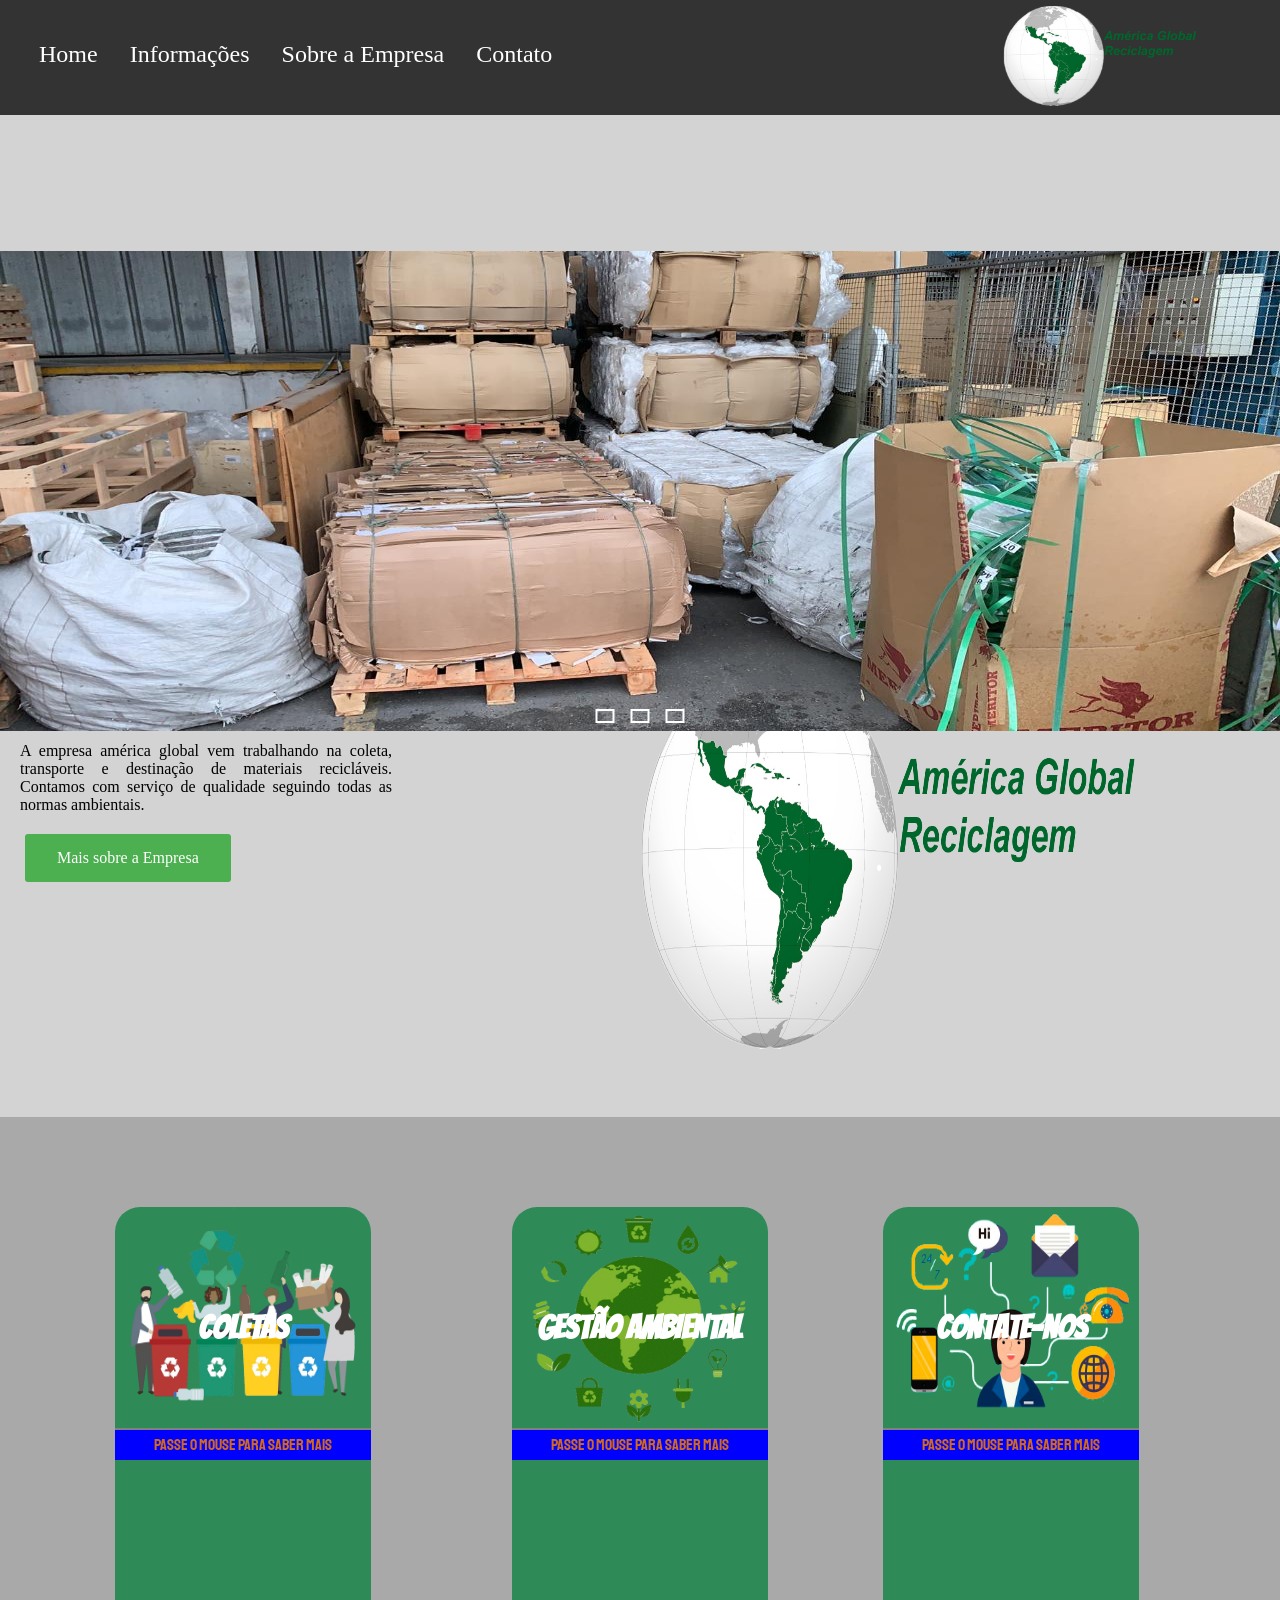
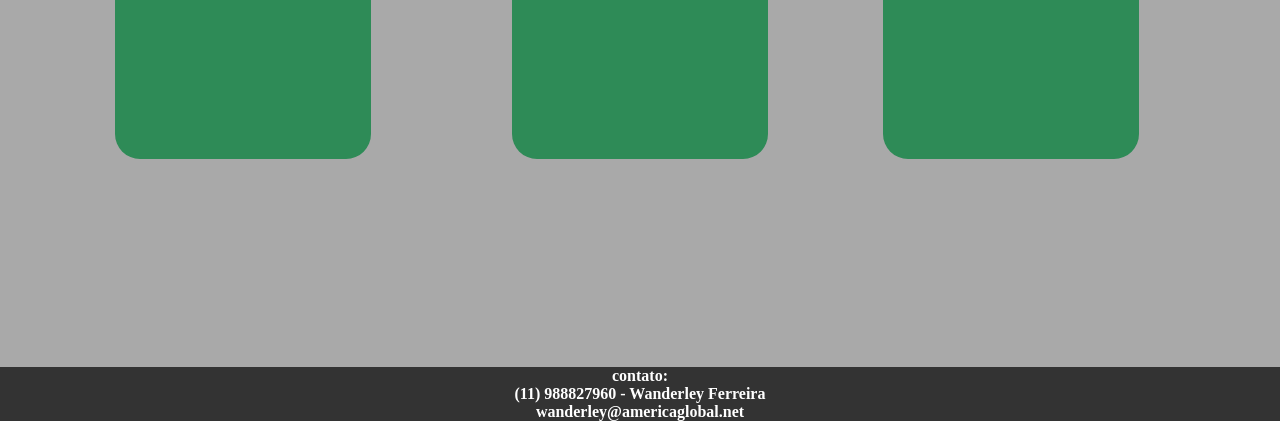
<file: index.html>
<html>
    <head>

        <link rel="stylesheet" href="america.css">

        
        <meta charset="UTF-8">
        <meta name="viewport" content="widith=device-width, initial-scale=1">
        <meta http-equiv="X-UA-Compatible" content="IE=Edge, chrome=1">
        <link href="https://fonts.googleapis.com/css2?family=Bangers&display=swap" rel="stylesheet">
        <link href="https://fonts.googleapis.com/css2?family=Staatliches&display=swap" rel="stylesheet">
        <link href="https://fonts.googleapis.com/css2?family=Teko:wght@500&display=swap" rel="stylesheet">
        <title>América Global</title>
    </head>

<body onLoad="slide1()" >

    
          
  <header>
    <ul>

    <li style="margin-left: 20px;" class="litest" ><a  href="index.html">Home</a></li>
 
    <li class="dropdown" >
       <a href="javascript:void(0)" class="dropbtn">Informações</a>
       <div class="dropdown-content">
        <a href="coletas.html">Coletas</a>
        <a href="gestao.html">Gestão ambiental</a>
       </div>
     </li>
      <li class="litest"><a href="sobre.html">Sobre a Empresa</a></li>
      <li class="litest"><a href="contato.html">Contato</a></li>
      <li><img class="logo" src="logo.png" alt="logo"></li>
    </ul>
 </header>
            
<div class="tudo">


  <div class="texto">
    <h1>Sobre a Empresa</h1>
        <p style="text-align: justify;margin-right: 70%;margin-top: 15px;margin-bottom: 10px;">A empresa américa global vem trabalhando na coleta, transporte e 
         destinação de materiais recicláveis. 
         Contamos com serviço de qualidade seguindo todas 
        as normas ambientais.</p>
    </div>
   
    <a href="sobre.html" class="button" style="border-radius: 3px;">Mais sobre a Empresa</a>
</div>
        
<img class="logo2" src="logo.png" alt="logo">

        <br>
        <br>

        <main>
            <div class="containers">
                <div class="container1">
                    <div class="intocontainer">
                        <div class="divcoletas">
                            <a class="imgcoletas" href="coletas.html"> <img class="coleta" src="Reciclaveis.png" alt="não foi possivel carregar a imagem"></a>
                        </div>
                        <div class="ajustecontainers">
                            <a class="textredirecionar" href="coletas.html"><b>COLETAS</b></a>
                            <p class="orienta">Passe o mouse para saber mais</p>
                        </div>
                        <div class="textcontainer1">
                            <p style="margin-top: 100px;"> Nós coletamos todos os tipos de materiais recicláveis, como papelão, stretch, vidro, entre outros materiais.</p>
                            <p style="margin-top: 20%;margin-left: -100px;"><a class="btn1" href="coletas.html">Saiba Mais</a></p>
                        </div>
                        
                    </div>
                </div>

                <div class="container2">
                    <div class="intocontainer2">
                        <div class="gestão">
                            <a class="imgamb" href="gestao.html"><img class=arvore src="gestao2.png" alt="não foi possivel carregar a imagem"></a>
                        </div>
                        <div class="ajustecontainers">
                            <a class="textredirecionar" href="gestao.html">GESTÃO AMBIENTAL</a>
                            <p class="orienta">Passe o mouse para saber mais</p>
                        </div>
                        <div class="textcontainer2">
                            
                            <p style="margin-top: 100px;"> A empresa tem como princípio a preservação do meio ambiente e melhor aproveitamento dos recursos naturais levando os mesmos para uma ultilização correta e saudável para o meio ambiente</p>
                            <p style="margin-top: 20%;margin-left: -100px;"><a class="btn1" href="gestao.html">Saiba Mais</a></p>
                        </div>
                    </div>
                </div>
                <div class="container3">
                    <div class="intocontainer3">
                        <div class="gestão">
                            <a class="imgamb" href="contato.html"><img class=arvore src="contact-us.png" alt="não foi possivel carregar a imagem"></a>
                        </div>
                        <div class="ajustecontainers">
                            <a class="textredirecionar" href="contato.html">Contate-nos</a>
                            <p class="orienta">Passe o mouse para saber mais</p>
                        </div>
                        <div class="textcontainer3">
                            
                            <p style="margin-top: 100px;"> Entre em contato com nossa empresa em alguns cliques na nossa pagina</p>
                            <p style="margin-top: 20%;margin-left: -100px;"><a class="btn1" href="contato.html">Saiba Mais</a></p>
                        </div>
                    </div>
                </div>
        </main>

        <footer>
            <p><b>contato:
                <br>
                (11) 988827960 - Wanderley Ferreira
                <br>
                wanderley@americaglobal.net
            </b> </p>
        </footer>
  
   
        </div>
        <div class="slidershow middle">

        <div class="slides">
            <input type="radio" name="r" id="r1" checked>
            <input type="radio" name="r" id="r2">
            <input type="radio" name="r" id="r3">
            <input type="radio" name="r" id="r4">
            <input type="radio" name="r" id="r5">

            <div class="slide s1">
                <img src="slide1.jpg">
            </div>

            <div class="slide s2">
                <img src="slide2.jpg">
            </div>


         <div class="navigation">
            <label for="r1" class="bar"></label>
            <label for="r2" class="bar"></label>
            <label for="r3" class="bar"></label>
         </div>

  </body>
</html>
</file>
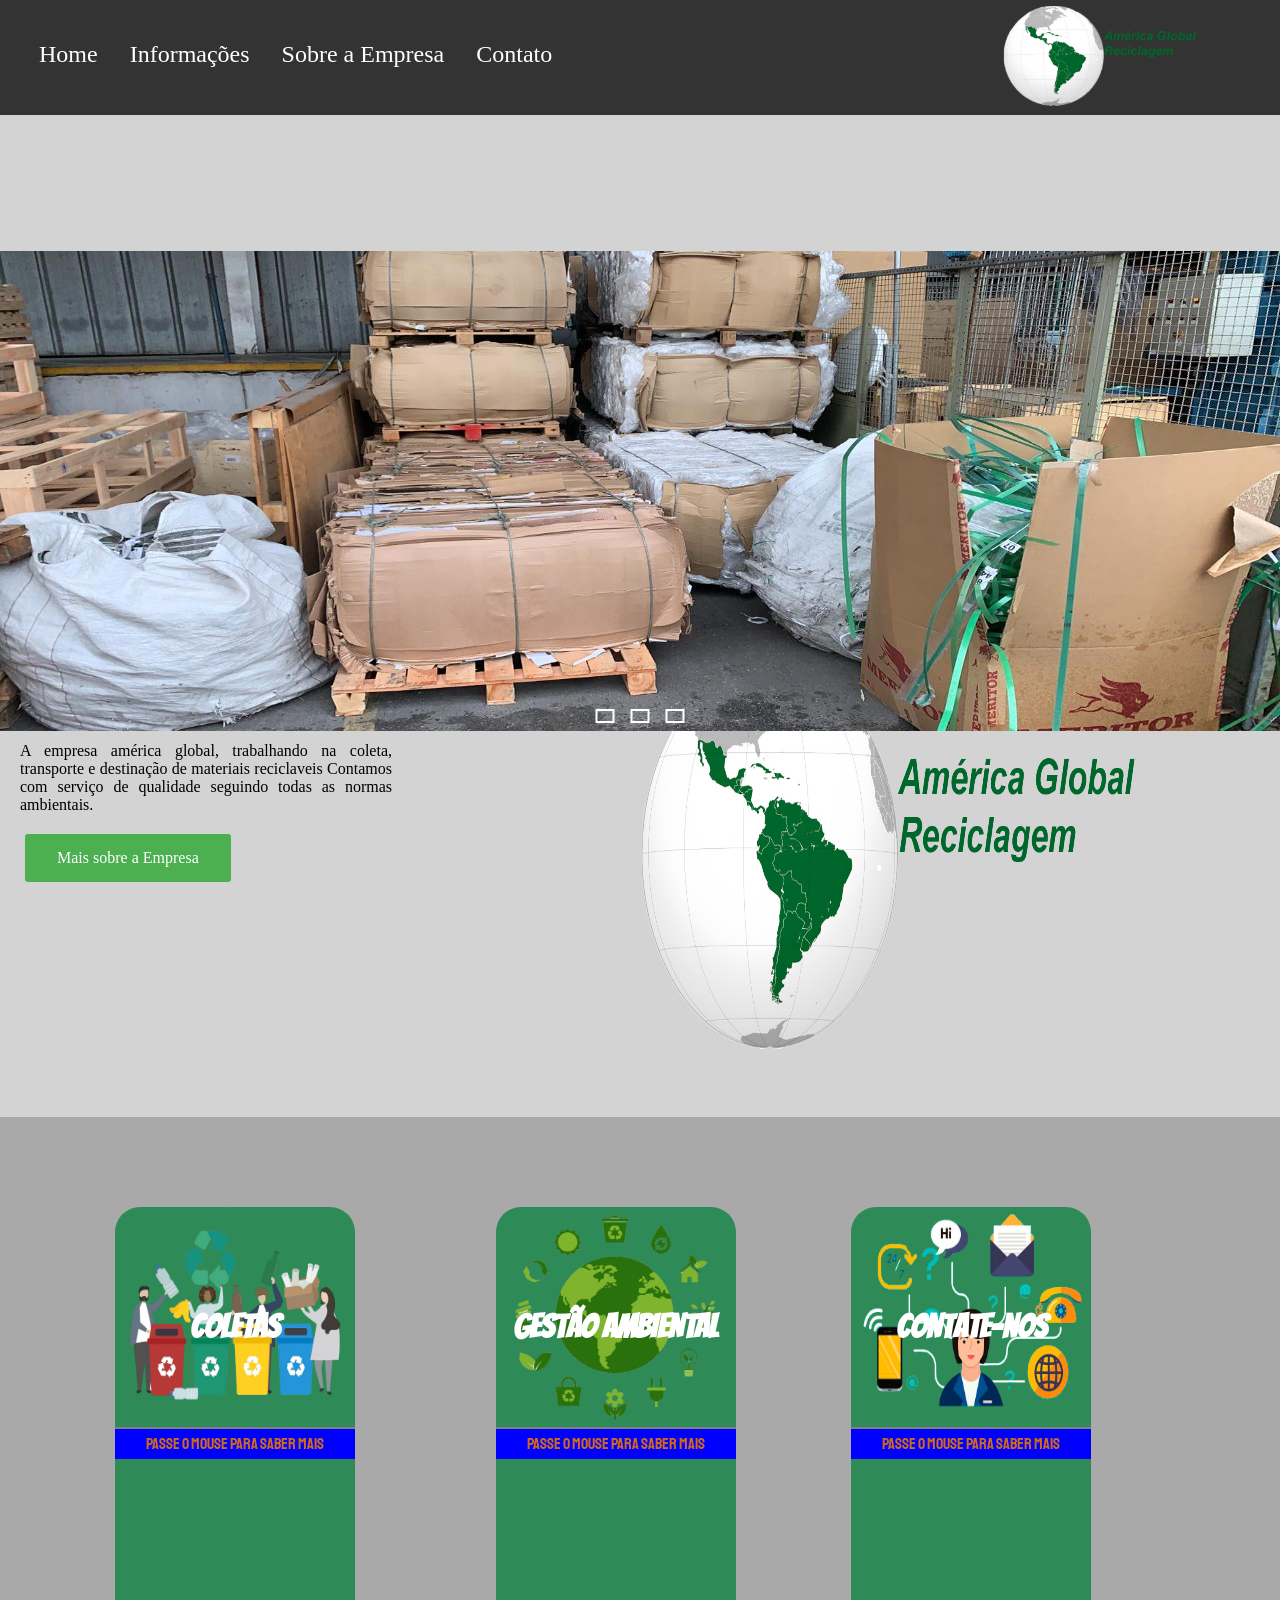
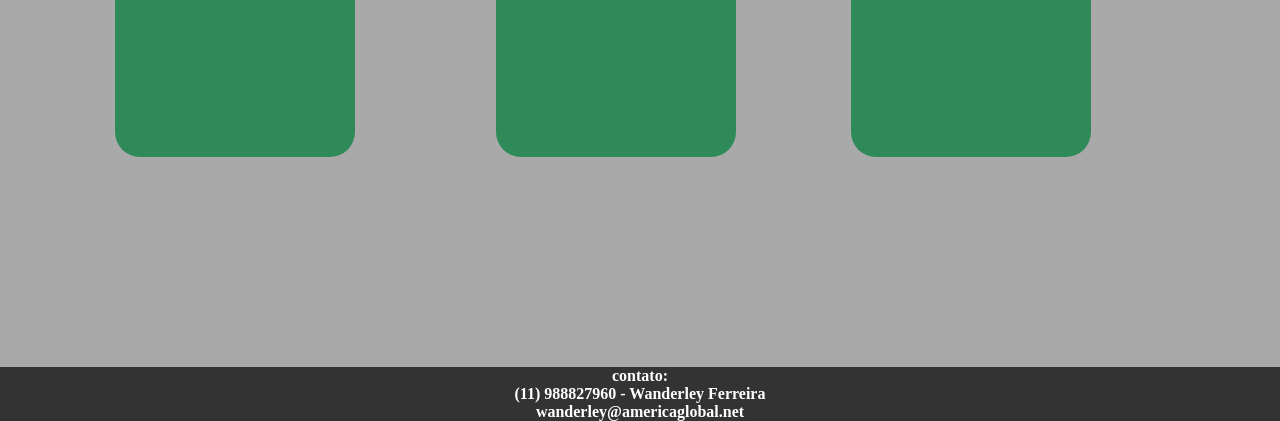
<file: codigos/index.html>
<html>
    <head>

        <link rel="stylesheet" href="america.css">

        
        <meta charset="UTF-8">
        <meta name="viewport" content="widith=device-width, initial-scale=1">
        <meta http-equiv="X-UA-Compatible" content="IE=Edge, chrome=1">
        <link href="https://fonts.googleapis.com/css2?family=Bangers&display=swap" rel="stylesheet">
        <link href="https://fonts.googleapis.com/css2?family=Staatliches&display=swap" rel="stylesheet">
        <link href="https://fonts.googleapis.com/css2?family=Teko:wght@500&display=swap" rel="stylesheet">
        <title>América Global</title>
    </head>

<body onLoad="slide1()" >

    
          
  <header>
    <ul>

    <li style="margin-left: 20px;" class="litest" ><a  href="index.html">Home</a></li>
 
    <li class="dropdown" >
       <a href="javascript:void(0)" class="dropbtn">Informações</a>
       <div class="dropdown-content">
        <a href="coletas.html">Coletas</a>
        <a href="gestao.html">Gestão ambiental</a>
       </div>
     </li>
      <li class="litest"><a href="sobre.html">Sobre a Empresa</a></li>
      <li class="litest"><a href="contato.html">Contato</a></li>
      <li><img class="logo" src="../imagens/logo.png" alt="logo"></li>
    </ul>
 </header>
            
<div class="tudo">


  <div class="texto">
    <h1>Sobre a Empresa</h1>
        <p style="text-align: justify;margin-right: 70%;margin-top: 15px;margin-bottom: 10px;">A empresa américa global, trabalhando na coleta, transporte e 
         destinação de materiais reciclaveis 
         Contamos com serviço de qualidade seguindo todas 
        as normas ambientais.</p>
    </div>
   
    <a href="sobre.html" class="button" style="border-radius: 3px;">Mais sobre a Empresa</a>
</div>
        
<img class="logo2" src="../imagens/logo.png" alt="logo">

        <br>
        <br>

        <main>
            <div class="containers">
                <div class="container1">
                    <div class="intocontainer">
                        <div class="divcoletas">
                            <a class="imgcoletas" href="coletas.html"> <img class="coleta" src="../imagens/Reciclaveis.png" alt="não foi possivel carregar a imagem"></a>
                        </div>
                        <div class="ajustecontainers">
                            <a class="textredirecionar" href="coletas.html"><b>COLETAS</b></a>
                            <p class="orienta">Passe o mouse para saber mais</p>
                        </div>
                        <div class="textcontainer1">
                            <p style="margin-top: 100px;"> Nós coletamos todos os tipos de materias reciclaveis, como papelão, stretch, vidro, entre outros materias .</p>
                            <p style="margin-top: 20%;margin-left: -100px;"><a class="btn1" href="coletas.html">Saiba Mais</a></p>
                        </div>
                        
                    </div>
                </div>

                <div class="container2">
                    <div class="intocontainer2">
                        <div class="gestão">
                            <a class="imgamb" href="gestao.html"><img class=arvore src="../imagens/gestao2.png" alt="não foi possivel carregar a imagem"></a>
                        </div>
                        <div class="ajustecontainers">
                            <a class="textredirecionar" href="#">GESTÃO AMBIENTAL</a>
                            <p class="orienta">Passe o mouse para saber mais</p>
                        </div>
                        <div class="textcontainer2">
                            
                            <p style="margin-top: 100px;"> A empresa tem como principio a preservação do meio ambiente e melhor aproveitamento dos recursos naturas levando os mesmo para uma ultilização correta e saudável para o meio ambiente</p>
                            <p style="margin-top: 20%;margin-left: -100px;"><a class="btn1" href="gestao.html">Saiba Mais</a></p>
                        </div>
                    </div>
                </div>
                <div class="container3">
                    <div class="intocontainer3">
                        <div class="gestão">
                            <a class="imgamb" href="contato.html"><img class=arvore src="../imagens/contact-us.png" alt="não foi possivel carregar a imagem"></a>
                        </div>
                        <div class="ajustecontainers">
                            <a class="textredirecionar" href="#">Contate-nos</a>
                            <p class="orienta">Passe o mouse para saber mais</p>
                        </div>
                        <div class="textcontainer3">
                            
                            <p style="margin-top: 100px;"> Entre em contato com nossa empresa em alguns cliques na nossa pagina</p>
                            <p style="margin-top: 20%;margin-left: -100px;"><a class="btn1" href="gestao.html">Saiba Mais</a></p>
                        </div>
                    </div>
                </div>
        </main>

        <footer>
            <p><b>contato:
                <br>
                (11) 988827960 - Wanderley Ferreira
                <br>
                wanderley@americaglobal.net
            </b> </p>
        </footer>
  
   
        </div>
        <div class="slidershow middle">

        <div class="slides">
            <input type="radio" name="r" id="r1" checked>
            <input type="radio" name="r" id="r2">
            <input type="radio" name="r" id="r3">
            <input type="radio" name="r" id="r4">
            <input type="radio" name="r" id="r5">

            <div class="slide s1">
                <img src="../imagens/slide1.jpg">
            </div>

            <div class="slide s2">
                <img src="../imagens/slide2.jpg">
            </div>


         <div class="navigation">
            <label for="r1" class="bar"></label>
            <label for="r2" class="bar"></label>
            <label for="r3" class="bar"></label>
         </div>

  </body>
</html>
</file>
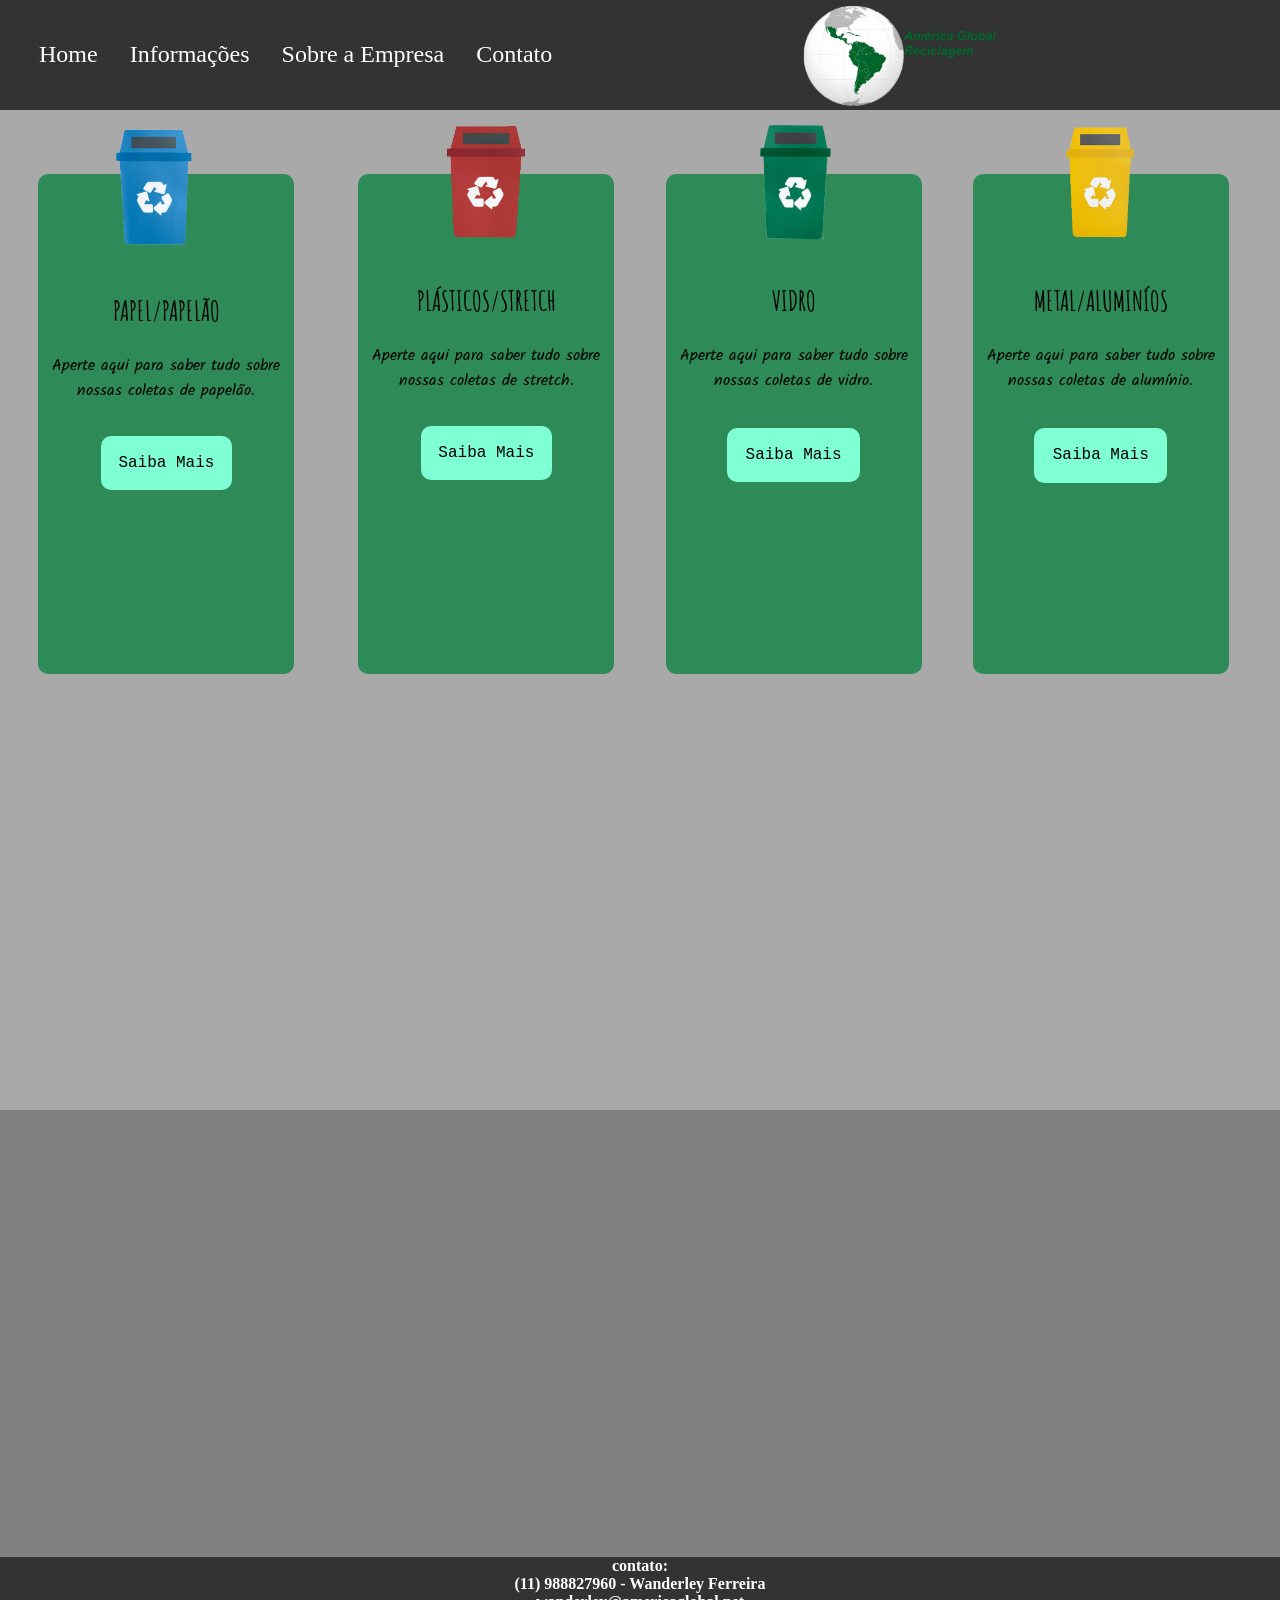
<file: coletas.html>
<html>
        <head>
            <link rel="stylesheet" href="coleta.css">
            <link href="https://fonts.googleapis.com/css2?family=Amatic+SC:wght@700&display=swap" rel="stylesheet">
            <link href="https://fonts.googleapis.com/css2?family=Kalam&display=swap" rel="stylesheet">
        
          <meta charset="UTF-8">
          <meta name="viewport" content="widith=device-width, initial-scale=1">
          <meta http-equiv="X-UA-Compatible" content="IE=Edge, chrome=1">

            <title>América Global</title>
        </head>
    <body>
     
        <header>
            <ul>
        
            <li style="margin-left: 20px;" class="litest" ><a  href="index.html">Home</a></li>
         
            <li class="dropdown" >
               <a href="javascript:void(0)" class="dropbtn">Informações</a>
               <div class="dropdown-content">
                <a href="coletas.html">Coletas</a>
                <a href="gestao.html">Gestão ambiental</a>
               </div>
             </li>
              <li class="litest"><a href="sobre.html">Sobre a Empresa</a></li>
              <li class="litest"><a href="contato.html">Contato</a></li>
              <li><img class="logo" src="logo.png" alt="logo"></li>
            </ul>
         </header>

         <main>
            <div class="containers">
                <div class="container1">
                    <div class="intocontainer">
                        <div class="divpapelao">
                            <a class="imgpapelao" href="papel.html"> <img class="coleta" src="papelao.png" alt="não foi possivel carregar a imagem"></a>
                        </div>
                        <div class="ajustecontainers">
                            <a class="textredirecionar" href="papel.html"><b>PAPEL/PAPELÃO</b></a>
                        </div>
                        <div class="textcontainer1">
                            <p><br>Aperte aqui para saber tudo sobre nossas coletas de papelão.</p>
                            <p style="margin-top: 20%;margin-left: -100px;"><a class="btn1" href="papel.html">Saiba Mais</a></p>
                        </div>
                    </div>
                </div>

                <div class="container2">
                    <div class="intocontainer2">
                        <div class="divplastico">
                            <a class="imgplastico" href="plasticos.html"><img class=plastico src="plastico.png" alt="não foi possivel carregar a imagem"></a>
                        </div>
                        <div class="ajustecontainers">
                            <a class="textredirecionar" href="plasticos.html">PLÁSTICOS/STRETCH</a>
                        </div>
                        <div class="textcontainer2">
                            <p><br> Aperte aqui para saber tudo sobre nossas coletas de stretch.</p>
                            <p style="margin-top: 20%;margin-left: -100px;"><a class="btn1" href="plasticos.html">Saiba Mais</a></p>
                        </div>
                    </div>
                </div>

                <div class="container3">
                    <div class="intocontainer3">
                        <div class="divvidro">
                            <a class="imgvidro" href="vidro.html"><img class=vidro src="vidro1.png" alt="não foi possivel carregar a imagem"></a>
                        </div>
                        <div class="ajustecontainers">
                            <a class="textredirecionar" href="vidro.html">VIDRO</a>
                        </div>
                        <div class="textcontainer3">
                            <p><br> Aperte aqui para saber tudo sobre nossas coletas de vidro.</p>
                            <p style="margin-top: 20%;margin-left: -100px;"><a class="btn1" href="vidro.html">Saiba Mais</a></p>
                        </div>
                    </div>
                </div>

                <div class="container4">
                    <div class="intocontainer4">
                        <div class="divaluminio">
                            <a class="imgmaluminio" href="metal e aluminio.html"><img class=aluminio src="metal.png" alt="não foi possivel carregar a imagem"></a>
                        </div>
                        <div class="ajustecontainers">
                            <a class="textredirecionar" href="metal e aluminio.html">METAL/ALUMINÍOS</a>
                        </div>
                        <div class="textcontainer4">
                            <p><br> Aperte aqui para saber tudo sobre nossas coletas de alumínio.</p>
                            <p style="margin-top: 20%;margin-left: -100px;"><a class="btn1" href="metal e aluminio.html">Saiba Mais</a></p>
                        </div>
                    </div>
                </div>
        </main>


        <footer>
            <p><b>contato:
                <br>
                (11) 988827960 - Wanderley Ferreira
                <br>
                wanderley@americaglobal.net
            </b> </p>
        </footer>



    </body>
</html>
</file>
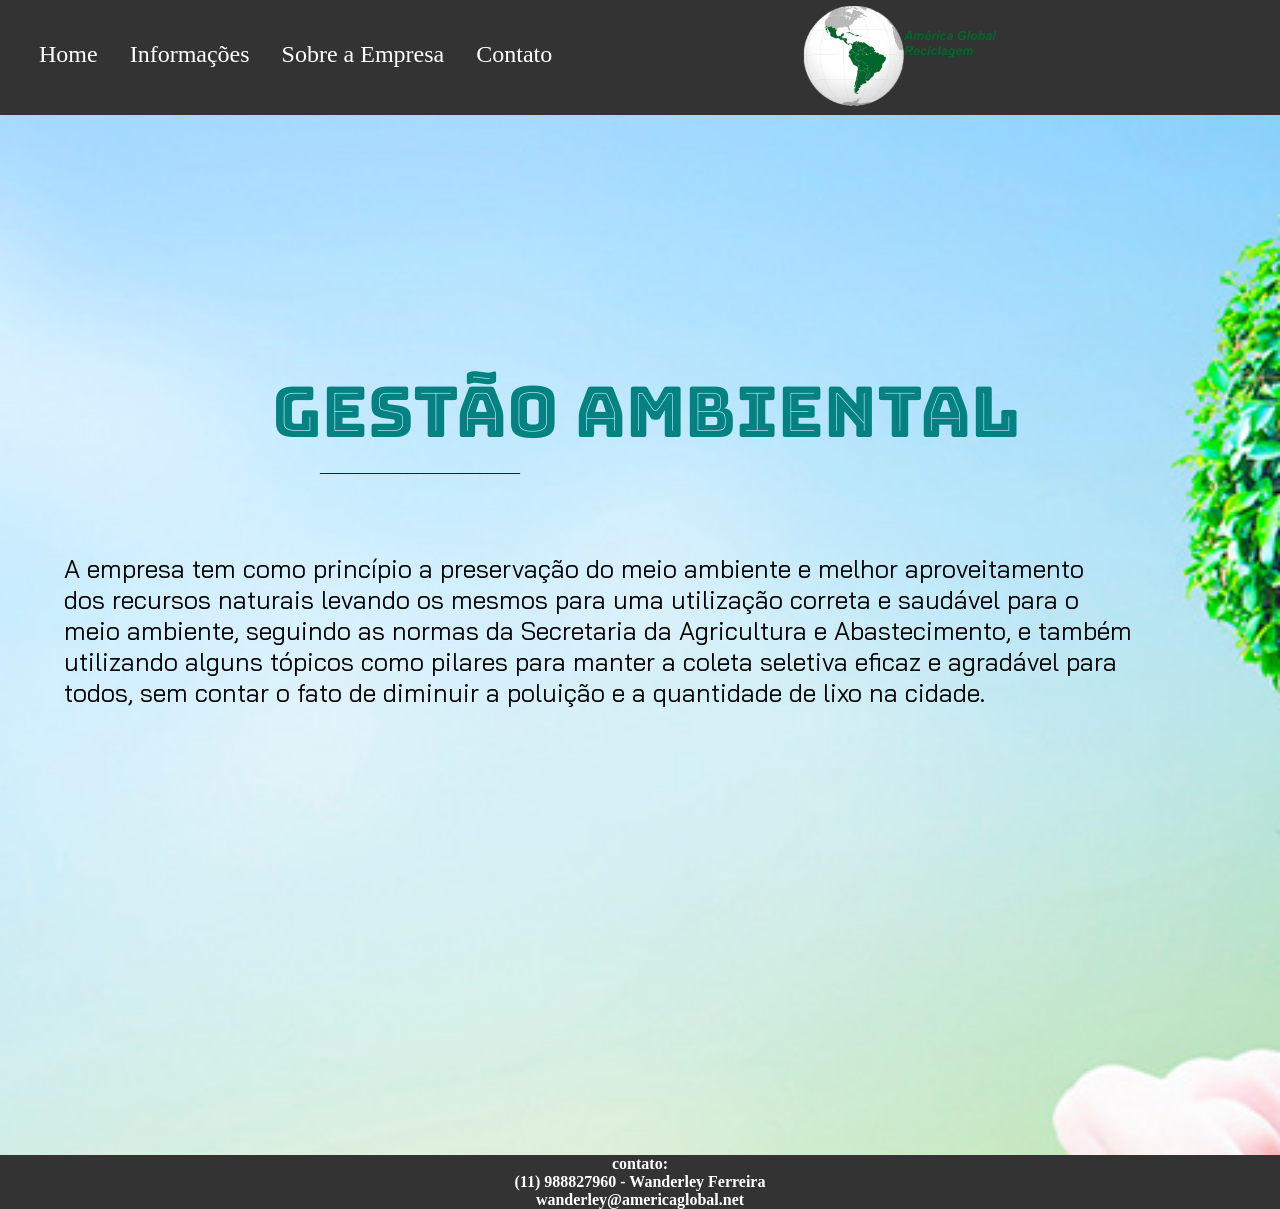
<file: gestao.html>
<html>
    <head>

        <link rel="stylesheet" href="gestão.css">
        <link href="https://fonts.googleapis.com/css2?family=Bungee+Inline&display=swap" rel="stylesheet">
        <link href="https://fonts.googleapis.com/css2?family=Bai+Jamjuree:ital,wght@1,300&display=swap" rel="stylesheet">
        <meta charset="UTF-8">
        <meta name="viewport" content="widith=device-width, initial-scale=1">
        <meta http-equiv="X-UA-Compatible" content="IE=Edge, chrome=1">

        <title>América Global</title>
    </head>

    <header>
        <ul>
    
        <li style="margin-left: 20px;" class="litest" ><a  href="index.html">Home</a></li>
     
        <li class="dropdown" >
           <a href="javascript:void(0)" class="dropbtn">Informações</a>
           <div class="dropdown-content">
            <a href="coletas.html">Coletas</a>
            <a href="gestao.html">Gestão ambiental</a>
           </div>
         </li>
          <li class="litest"><a href="sobre.html">Sobre a Empresa</a></li>
          <li class="litest"><a href="contato.html">Contato</a></li>
          <li><img class="logo" src="logo.png" alt="logo"></li>
        </ul>
     </header>
            
<div class="tudo">
    <div class="titulo">
        Gestão Ambiental
    </div>
        <p style="margin-left: 25%;">_________________________</p>
    <div class="texto">
            <p>A empresa tem como princípio a preservação do meio ambiente e melhor aproveitamento <br>
            dos recursos naturais levando os mesmos para uma utilização correta e saudável para o <br>
            meio ambiente, seguindo as normas da Secretaria da Agricultura e Abastecimento, e também <br>
            utilizando alguns tópicos como pilares para manter a coleta seletiva eficaz e agradável para <br>
            todos, sem contar o fato de diminuir a poluição e a quantidade de lixo na cidade. </p>
    </div>


        <footer>
            <p><b>contato:
                <br>
                (11) 988827960 - Wanderley Ferreira
                <br>
                wanderley@americaglobal.net
            </b> </p>
        </footer>
  </body>
</html>
</file>
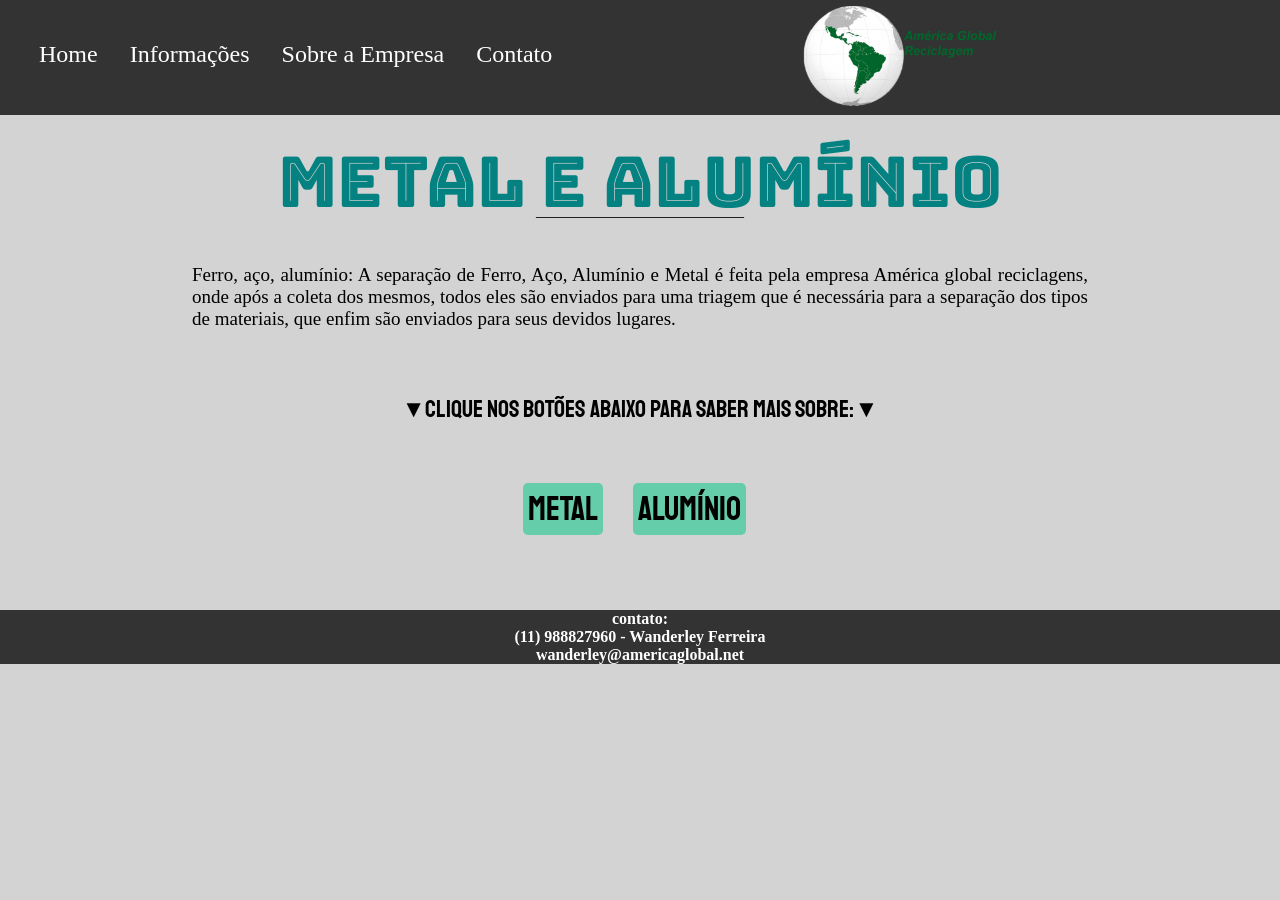
<file: metal e aluminio.html>
<html>
    <head>

        <link rel="stylesheet" href="aluminio.css">
        <link href="https://fonts.googleapis.com/css2?family=Bai+Jamjuree:ital,wght@1,300&display=swap" rel="stylesheet">
        <link href="https://fonts.googleapis.com/css2?family=Bungee+Inline&display=swap" rel="stylesheet">
        <link href="https://fonts.googleapis.com/css2?family=Staatliches&display=swap" rel="stylesheet">
        
        <meta charset="UTF-8">
        <meta name="viewport" content="widith=device-width, initial-scale=1">
        <meta http-equiv="X-UA-Compatible" content="IE=Edge, chrome=1">

        <title>América Global</title>
    </head>

    <header>
      <ul>
  
      <li style="margin-left: 20px;" class="litest" ><a  href="index.html">Home</a></li>
   
      <li class="dropdown" >
         <a href="javascript:void(0)" class="dropbtn">Informações</a>
         <div class="dropdown-content">
          <a href="coletas.html">Coletas</a>
          <a href="gestao.html">Gestão ambiental</a>
         </div>
       </li>
        <li class="litest"><a href="sobre.html">Sobre a Empresa</a></li>
        <li class="litest"><a href="contato.html">Contato</a></li>
        <li><img class="logo" src="logo.png" alt="logo"></li>
      </ul>
   </header>
            
<div class="tudo">
    <div class="titulo">
        Metal e Alumínio
    </div>
    <p style="text-align: center;">__________________________</p>
    <br>
  <div class="texto">
       <p>Ferro, aço, alumínio: A separação de Ferro, Aço, Alumínio
        e Metal é feita pela empresa América global reciclagens,
        onde após a coleta dos mesmos, todos eles são enviados 
        para uma triagem que é necessária para a separação dos
        tipos de materiais, que enfim são enviados para seus devidos
        lugares.
        </p>
    </div>

    <p class="info">▼Clique nos botões abaixo para saber mais sobre:▼</p>
    <div class="ala">   
       <p style="opacity: 0%;" class="wikii" >.....................................................................................................................</p>
        <p class="wikii"><a  class="btnwiki" href="https://pt.wikipedia.org/wiki/Metal">Metal</a></p>
        <p class="wikii"><a class="btnwiki" href="https://pt.wikipedia.org/wiki/Alum%C3%ADnio">Alumínio</a></p> 
    </div> 
       
        <footer>
            <p><b>contato:
                <br>
                (11) 988827960 - Wanderley Ferreira
                <br>
                wanderley@americaglobal.net
            </b> </p>
        </footer>
  </body>
</html>
</file>
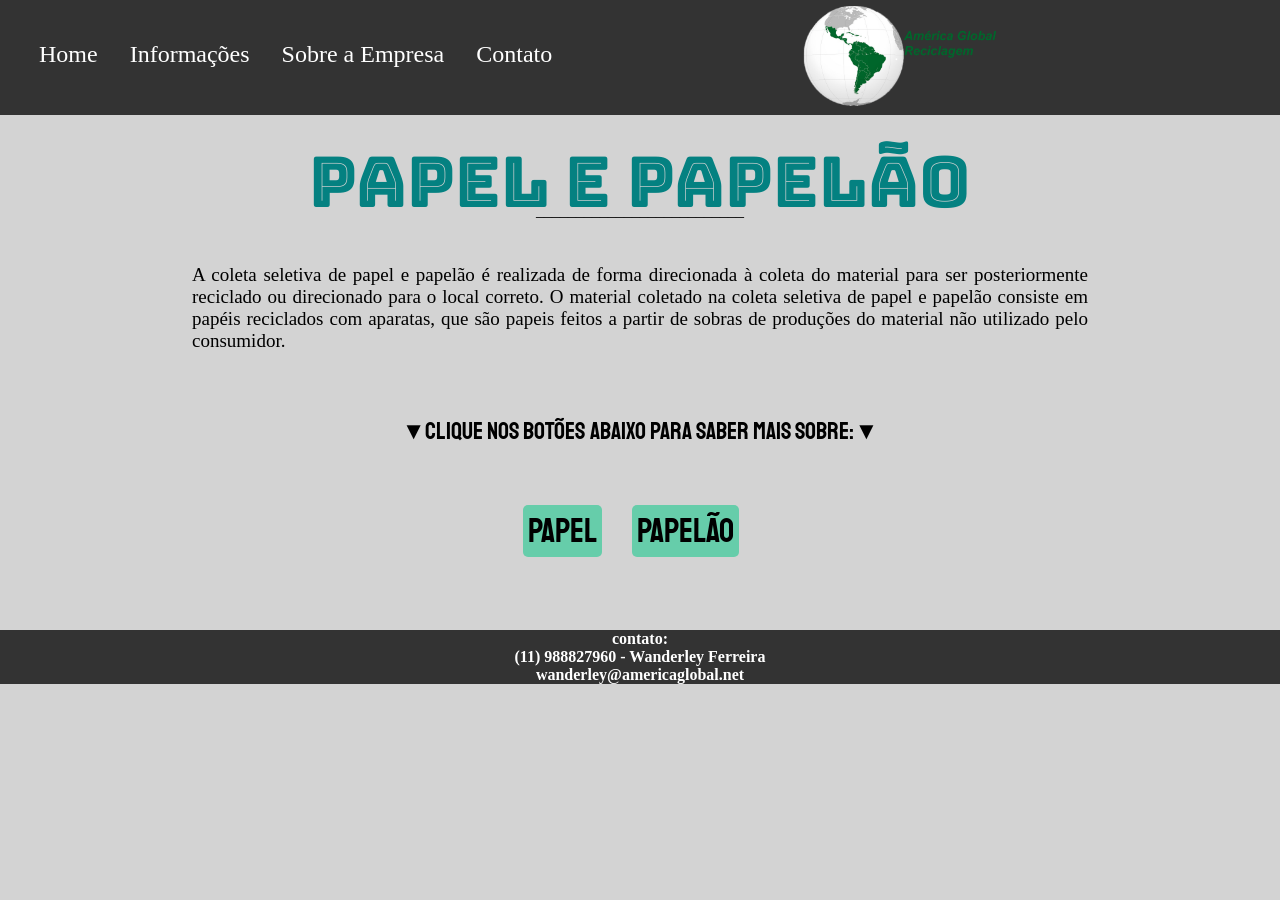
<file: papel.html>
<html>
    <head>

        <link rel="stylesheet" href="papel.css">
        <link href="https://fonts.googleapis.com/css2?family=Bai+Jamjuree:ital,wght@1,300&display=swap" rel="stylesheet">
        <link href="https://fonts.googleapis.com/css2?family=Bungee+Inline&display=swap" rel="stylesheet">
        <link href="https://fonts.googleapis.com/css2?family=Staatliches&display=swap" rel="stylesheet">
        
        <meta charset="UTF-8">
        <meta name="viewport" content="widith=device-width, initial-scale=1">
        <meta http-equiv="X-UA-Compatible" content="IE=Edge, chrome=1">

        <title>América Global</title>
    </head>

    <header>
      <ul class="navbar">
  
      <li style="margin-left: 20px;" class="litest" ><a  href="index.html">Home</a></li>
   
      <li class="dropdown" >
         <a href="javascript:void(0)" class="dropbtn">Informações</a>
         <div class="dropdown-content">
          <a href="coletas.html">Coletas</a>
          <a href="gestao.html">Gestão ambiental</a>
         </div>
       </li>
        <li class="litest"><a href="sobre.html">Sobre a Empresa</a></li>
        <li class="litest"><a href="contato.html">Contato</a></li>
        <li><img class="logo" src="logo.png" alt="logo"></li>
      </ul>
   </header>
            
<div class="tudo">
    <div class="titulo">
        Papel e Papelão
    </div>
    <p style="text-align: center;">__________________________</p>
    <br>
  <div class="texto">
       <p>A coleta seletiva de papel e papelão é realizada de forma 
           direcionada à coleta do material para ser posteriormente 
           reciclado ou direcionado para o local correto. O material 
           coletado na coleta seletiva de papel e papelão consiste em 
           papéis reciclados com aparatas, que são papeis feitos a partir
            de sobras de produções do material não utilizado pelo consumidor.</p>
    </div>
    <p class="info">▼Clique nos botões abaixo para saber mais sobre:▼</p>
        <div class="ala">   
           <p style="opacity: 0%;" class="wikii" >.....................................................................................................................</p>
            <p class="wikii"><a  class="btnwiki" href="https://pt.wikipedia.org/wiki/Papel">Papel</a></p>
            <p class="wikii"><a class="btnwiki" href="https://pt.wikipedia.org/wiki/Papel%C3%A3o">Papelão</a></p> 
        </div> 
        <footer>
            <p><b>contato:
                <br>
                (11) 988827960 - Wanderley Ferreira
                <br>
                wanderley@americaglobal.net
            </b> </p>
        </footer>
  </body>
</html>
</file>
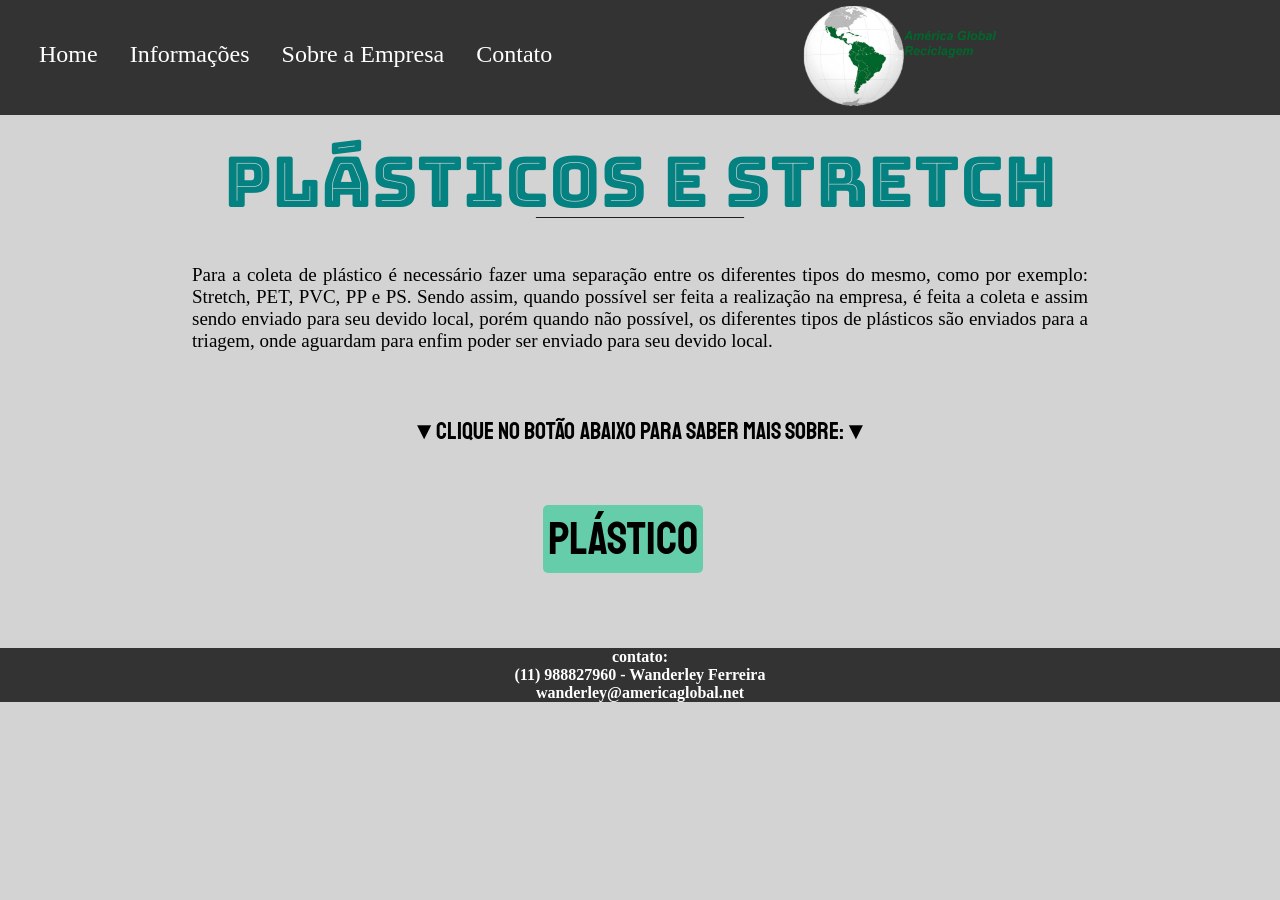
<file: plasticos.html>
<html>
    <head>

        <link rel="stylesheet" href="plastico.css">
        <link href="https://fonts.googleapis.com/css2?family=Bai+Jamjuree:ital,wght@1,300&display=swap" rel="stylesheet">
        <link href="https://fonts.googleapis.com/css2?family=Bungee+Inline&display=swap" rel="stylesheet">
        <link href="https://fonts.googleapis.com/css2?family=Staatliches&display=swap" rel="stylesheet">
        
        <meta charset="UTF-8">
        <meta name="viewport" content="widith=device-width, initial-scale=1">
        <meta http-equiv="X-UA-Compatible" content="IE=Edge, chrome=1">

        <title>América Global</title>
    </head>

    <header>
      <ul>
  
      <li style="margin-left: 20px;" class="litest" ><a  href="index.html">Home</a></li>
   
      <li class="dropdown" >
         <a href="javascript:void(0)" class="dropbtn">Informações</a>
         <div class="dropdown-content">
          <a href="coletas.html">Coletas</a>
          <a href="gestao.html">Gestão ambiental</a>
         </div>
       </li>
        <li class="litest"><a href="sobre.html">Sobre a Empresa</a></li>
        <li class="litest"><a href="contato.html">Contato</a></li>
        <li><img class="logo" src="logo.png" alt="logo"></li>
      </ul>
   </header>
            
<div class="tudo">
    <div class="titulo">
        Plásticos e Stretch
    </div>
    <p style="text-align: center;">__________________________</p>
    <br>
  <div class="texto">
       <p>Para a coleta de plástico é necessário fazer uma separação
        entre os diferentes tipos do mesmo, como por exemplo:
        Stretch, PET, PVC, PP e PS. Sendo assim, quando possível
        ser feita a realização na empresa, é feita a coleta e
        assim sendo enviado para seu devido local, porém quando
        não possível, os diferentes tipos de plásticos são
        enviados para a triagem, onde aguardam para enfim poder
        ser enviado para seu devido local.</p>
    </div>
    <p class="info">▼Clique no botão abaixo para saber mais sobre:▼</p>
    <div class="ala">   
       <p style="opacity: 0%;" class="wikii" >..........................................................................................................................</p>
        <p class="wikii"><a  class="btnwiki" href="https://pt.wikipedia.org/wiki/Plástico">Plástico</a></p>
    </div> 
       
        <footer>
            <p><b>contato:
                <br>
                (11) 988827960 - Wanderley Ferreira
                <br>
                wanderley@americaglobal.net
            </b> </p>
        </footer>
  </body>
</html>
</file>
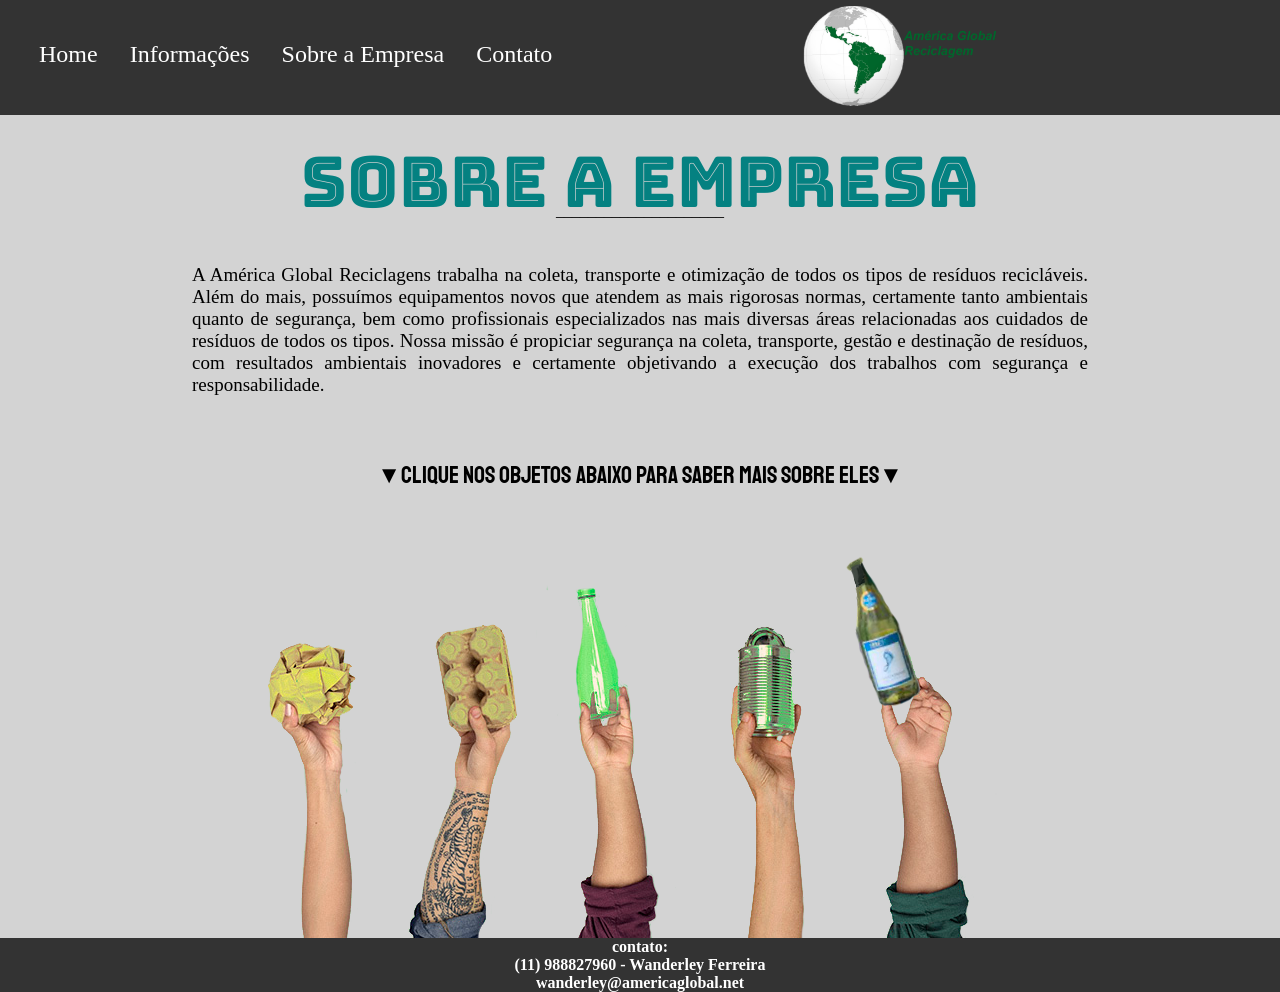
<file: sobre.html>
<html>
    <head>

        <link rel="stylesheet" href="sobre.css">
        <link href="https://fonts.googleapis.com/css2?family=Bai+Jamjuree:ital,wght@1,300&display=swap" rel="stylesheet">
        <link href="https://fonts.googleapis.com/css2?family=Bungee+Inline&display=swap" rel="stylesheet">
        <link href="https://fonts.googleapis.com/css2?family=Staatliches&display=swap" rel="stylesheet">
        
        <meta charset="UTF-8">
        <meta name="viewport" content="widith=device-width, initial-scale=1">
        <meta http-equiv="X-UA-Compatible" content="IE=Edge, chrome=1">

        <title>América Global</title>
    </head>

    <header>
      <ul>
  
      <li style="margin-left: 20px;" class="litest" ><a  href="index.html">Home</a></li>
   
      <li class="dropdown" >
         <a href="javascript:void(0)" class="dropbtn">Informações</a>
         <div class="dropdown-content">
          <a href="coletas.html">Coletas</a>
          <a href="gestao.html">Gestão ambiental</a>
         </div>
       </li>
        <li class="litest"><a href="sobre.html">Sobre a Empresa</a></li>
        <li class="litest"><a href="contato.html">Contato</a></li>
        <li><img class="logo" src="logo.png" alt="logo"></li>
      </ul>
   </header>
            
<div class="tudo">
    <div class="titulo">
        Sobre a Empresa
    </div>
    <p style="text-align: center;">_____________________</p>
    <br>
  <div class="texto">
       <p>A América Global Reciclagens trabalha na coleta, transporte 
        e otimização de todos os tipos de resíduos recicláveis. 
        Além do mais, possuímos equipamentos novos que atendem as mais rigorosas normas, 
        certamente tanto ambientais quanto de segurança, bem como profissionais especializados 
        nas mais diversas áreas relacionadas aos cuidados de resíduos de todos os tipos.
        Nossa missão é propiciar segurança na coleta, transporte, gestão e destinação 
        de resíduos, com resultados ambientais inovadores e certamente objetivando 
        a execução dos trabalhos com segurança e responsabilidade.</p>
       
    </div>
        <p class="info">▼Clique nos Objetos abaixo para saber mais sobre eles▼</p>
        <img class="imgt" src="teste2.png" alt="logo" usemap="#mapa">
        <map name="mapa">
          <area target="" alt="" title="" href="papel.html" coords="43,182,61,157,88,157,112,160,124,189,116,222,70,240,42,220,40,198" shape="poly">
          <area target="" alt="" title="" href="papel.html" coords="206,146,269,136,286,232,225,239" shape="poly">
          <area target="" alt="" title="" href="plasticos.html" coords="347,101,366,98,371,132,383,167,389,219,358,230,350,179" shape="poly">
          <area target="" alt="" title="" href="metal e aluminio.html" coords="511,150,561,154,563,239,509,234" shape="poly">
          <area target="" alt="" title="" href="vidro.html" coords="630,138,655,204,689,194,671,130,650,110,637,79,625,83,634,114" shape="poly">
      </map>
       
        <footer>
            <p><b>contato:
                <br>
                (11) 988827960 - Wanderley Ferreira
                <br>
                wanderley@americaglobal.net
            </b> </p>
        </footer>
  </body>
</html>
</file>
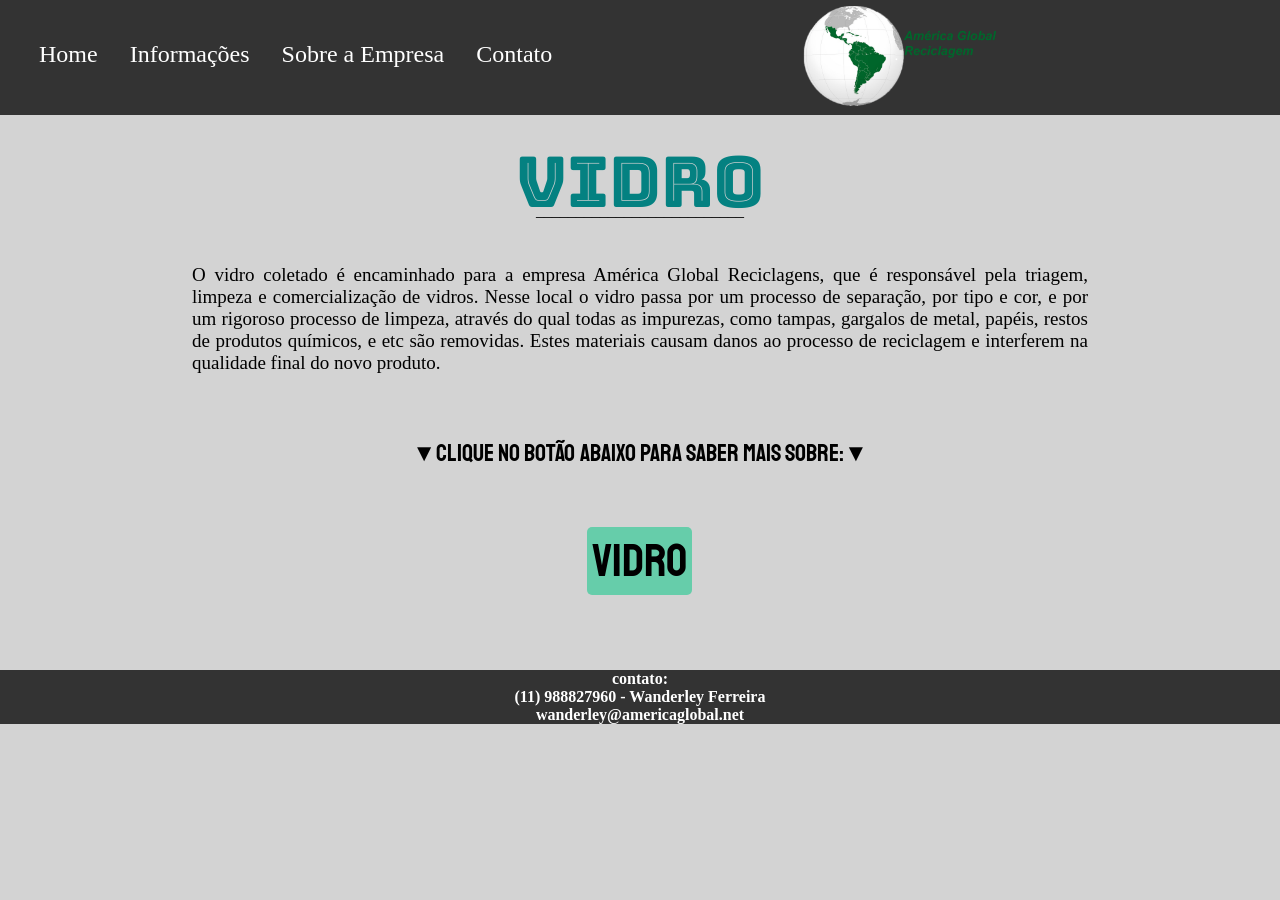
<file: vidro.html>
<html>
    <head>

        <link rel="stylesheet" href="vidro.css">
        <link href="https://fonts.googleapis.com/css2?family=Bai+Jamjuree:ital,wght@1,300&display=swap" rel="stylesheet">
        <link href="https://fonts.googleapis.com/css2?family=Bungee+Inline&display=swap" rel="stylesheet">
        <link href="https://fonts.googleapis.com/css2?family=Staatliches&display=swap" rel="stylesheet">
        
        <meta charset="UTF-8">
        <meta name="viewport" content="widith=device-width, initial-scale=1">
        <meta http-equiv="X-UA-Compatible" content="IE=Edge, chrome=1">

        <title>América Global</title>
    </head>

    <header>
      <ul>
  
      <li style="margin-left: 20px;" class="litest" ><a  href="index.html">Home</a></li>
   
      <li class="dropdown" >
         <a href="javascript:void(0)" class="dropbtn">Informações</a>
         <div class="dropdown-content">
          <a href="coletas.html">Coletas</a>
          <a href="gestao.html">Gestão ambiental</a>
         </div>
       </li>
        <li class="litest"><a href="sobre.html">Sobre a Empresa</a></li>
        <li class="litest"><a href="contato.html">Contato</a></li>
        <li><img class="logo" src="logo.png" alt="logo"></li>
      </ul>
   </header>
            
<div class="tudo">
    <div class="titulo">
        Vidro
    </div>
    <p style="text-align: center;">__________________________</p>
    <br>
  <div class="texto">
       <p>O vidro coletado é encaminhado para a empresa América Global
        Reciclagens, que é responsável pela triagem, limpeza e
        comercialização de vidros. Nesse local o vidro passa por um 
        processo de separação, por tipo e cor, e por um rigoroso 
        processo de limpeza, através do qual todas as impurezas, 
        como tampas, gargalos de metal, papéis, restos de produtos 
        químicos, e etc são removidas. Estes materiais causam danos 
        ao processo de reciclagem e interferem na qualidade final do 
        novo produto.</p>
    </div>
    <p class="info">▼Clique no botão abaixo para saber mais sobre:▼</p>
    <div class="ala">   
       <p style="opacity: 0%;" class="wikii" >.....................................................................................................................................</p>
        <p class="wikii"><a  class="btnwiki" href="https://pt.wikipedia.org/wiki/Vidro">Vidro</a></p>
    </div> 
       
        <footer>
            <p><b>contato:
                <br>
                (11) 988827960 - Wanderley Ferreira
                <br>
                wanderley@americaglobal.net
            </b> </p>
        </footer>
  </body>
</html>
</file>
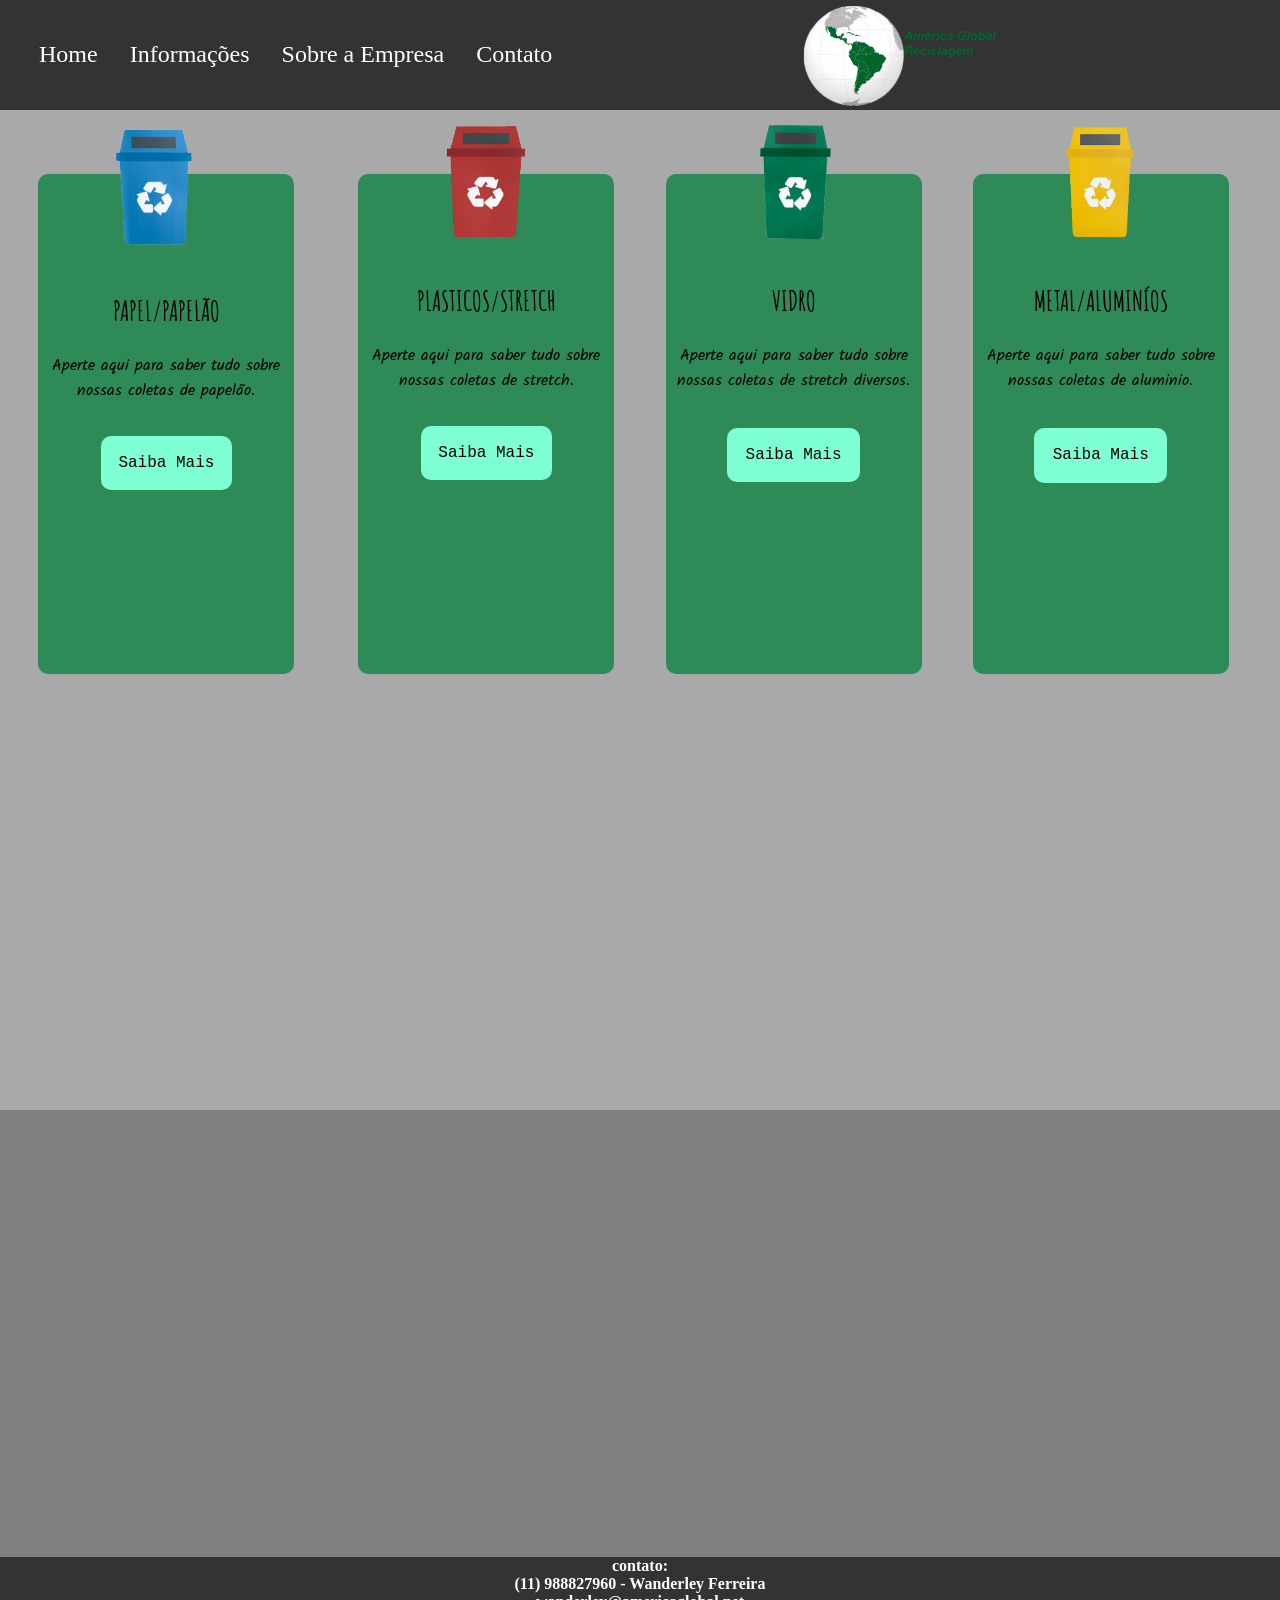
<file: codigos/coletas.html>
<html>
        <head>
            <link rel="stylesheet" href="coleta.css">
            <link href="https://fonts.googleapis.com/css2?family=Amatic+SC:wght@700&display=swap" rel="stylesheet">
            <link href="https://fonts.googleapis.com/css2?family=Kalam&display=swap" rel="stylesheet">
        
          <meta charset="UTF-8">
          <meta name="viewport" content="widith=device-width, initial-scale=1">
          <meta http-equiv="X-UA-Compatible" content="IE=Edge, chrome=1">

            <title>América Global</title>
        </head>
    <body>
     
        <header>
            <ul>
        
            <li style="margin-left: 20px;" class="litest" ><a  href="index.html">Home</a></li>
         
            <li class="dropdown" >
               <a href="javascript:void(0)" class="dropbtn">Informações</a>
               <div class="dropdown-content">
                <a href="coletas.html">Coletas</a>
                <a href="gestao.html">Gestão ambiental</a>
               </div>
             </li>
              <li class="litest"><a href="sobre.html">Sobre a Empresa</a></li>
              <li class="litest"><a href="contato.html">Contato</a></li>
              <li><img class="logo" src="../imagens/logo.png" alt="logo"></li>
            </ul>
         </header>

         <main>
            <div class="containers">
                <div class="container1">
                    <div class="intocontainer">
                        <div class="divpapelao">
                            <a class="imgpapelao" href="papel.html"> <img class="coleta" src="../imagens/papelao.png" alt="não foi possivel carregar a imagem"></a>
                        </div>
                        <div class="ajustecontainers">
                            <a class="textredirecionar" href="papel.html"><b>PAPEL/PAPELÃO</b></a>
                        </div>
                        <div class="textcontainer1">
                            <p><br>Aperte aqui para saber tudo sobre nossas coletas de papelão.</p>
                            <p style="margin-top: 20%;margin-left: -100px;"><a class="btn1" href="papel.html">Saiba Mais</a></p>
                        </div>
                    </div>
                </div>

                <div class="container2">
                    <div class="intocontainer2">
                        <div class="divplastico">
                            <a class="imgplastico" href="plasticos.html"><img class=plastico src="../imagens/plastico.png" alt="não foi possivel carregar a imagem"></a>
                        </div>
                        <div class="ajustecontainers">
                            <a class="textredirecionar" href="plasticos.html">PLASTICOS/STRETCH</a>
                        </div>
                        <div class="textcontainer2">
                            <p><br> Aperte aqui para saber tudo sobre nossas coletas de stretch.</p>
                            <p style="margin-top: 20%;margin-left: -100px;"><a class="btn1" href="plasticos.html">Saiba Mais</a></p>
                        </div>
                    </div>
                </div>

                <div class="container3">
                    <div class="intocontainer3">
                        <div class="divvidro">
                            <a class="imgvidro" href="vidro.html"><img class=vidro src="../imagens/vidro1.png" alt="não foi possivel carregar a imagem"></a>
                        </div>
                        <div class="ajustecontainers">
                            <a class="textredirecionar" href="vidro.html">VIDRO</a>
                        </div>
                        <div class="textcontainer3">
                            <p><br> Aperte aqui para saber tudo sobre nossas coletas de stretch diversos.</p>
                            <p style="margin-top: 20%;margin-left: -100px;"><a class="btn1" href="vidro.html">Saiba Mais</a></p>
                        </div>
                    </div>
                </div>

                <div class="container4">
                    <div class="intocontainer4">
                        <div class="divaluminio">
                            <a class="imgmaluminio" href="metal e aluminio.html"><img class=aluminio src="../imagens/metal.png" alt="não foi possivel carregar a imagem"></a>
                        </div>
                        <div class="ajustecontainers">
                            <a class="textredirecionar" href="metal e aluminio.html">METAL/ALUMINÍOS</a>
                        </div>
                        <div class="textcontainer4">
                            <p><br> Aperte aqui para saber tudo sobre nossas coletas de aluminio.</p>
                            <p style="margin-top: 20%;margin-left: -100px;"><a class="btn1" href="metal e aluminio.html">Saiba Mais</a></p>
                        </div>
                    </div>
                </div>
        </main>


        <footer>
            <p><b>contato:
                <br>
                (11) 988827960 - Wanderley Ferreira
                <br>
                wanderley@americaglobal.net
            </b> </p>
        </footer>



    </body>
</html>
</file>
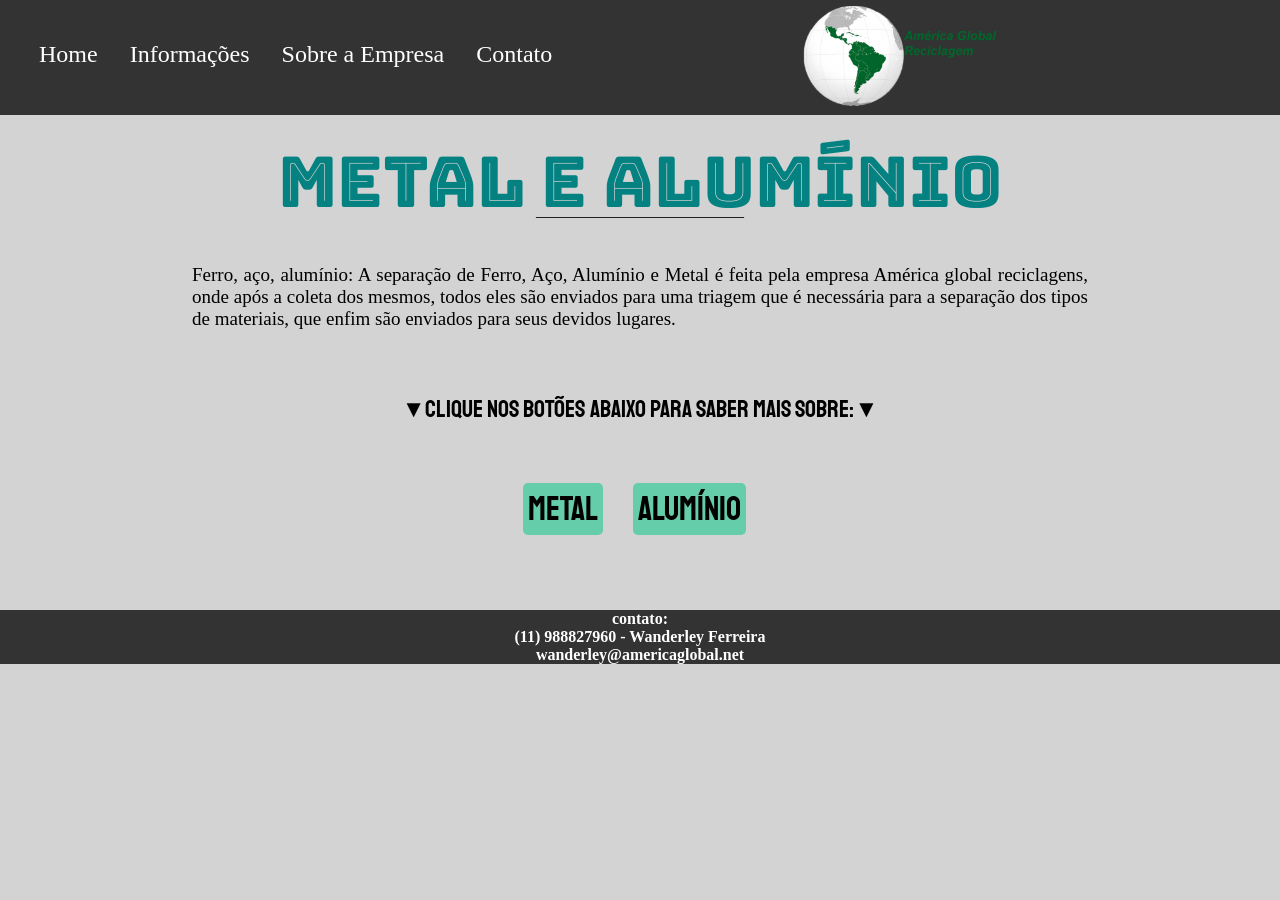
<file: codigos/metal e aluminio.html>
<html>
    <head>

        <link rel="stylesheet" href="aluminio.css">
        <link href="https://fonts.googleapis.com/css2?family=Bai+Jamjuree:ital,wght@1,300&display=swap" rel="stylesheet">
        <link href="https://fonts.googleapis.com/css2?family=Bungee+Inline&display=swap" rel="stylesheet">
        <link href="https://fonts.googleapis.com/css2?family=Staatliches&display=swap" rel="stylesheet">
        
        <meta charset="UTF-8">
        <meta name="viewport" content="widith=device-width, initial-scale=1">
        <meta http-equiv="X-UA-Compatible" content="IE=Edge, chrome=1">

        <title>América Global</title>
    </head>

    <header>
      <ul>
  
      <li style="margin-left: 20px;" class="litest" ><a  href="index.html">Home</a></li>
   
      <li class="dropdown" >
         <a href="javascript:void(0)" class="dropbtn">Informações</a>
         <div class="dropdown-content">
          <a href="coletas.html">Coletas</a>
          <a href="gestao.html">Gestão ambiental</a>
         </div>
       </li>
        <li class="litest"><a href="sobre.html">Sobre a Empresa</a></li>
        <li class="litest"><a href="contato.html">Contato</a></li>
        <li><img class="logo" src="../imagens/logo.png" alt="logo"></li>
      </ul>
   </header>
            
<div class="tudo">
    <div class="titulo">
        Metal e Alumínio
    </div>
    <p style="text-align: center;">__________________________</p>
    <br>
  <div class="texto">
       <p>Ferro, aço, alumínio: A separação de Ferro, Aço, Alumínio
        e Metal é feita pela empresa América global reciclagens,
        onde após a coleta dos mesmos, todos eles são enviados 
        para uma triagem que é necessária para a separação dos
        tipos de materiais, que enfim são enviados para seus devidos
        lugares.
        </p>
    </div>

    <p class="info">▼Clique nos botões abaixo para saber mais sobre:▼</p>
    <div class="ala">   
       <p style="opacity: 0%;" class="wikii" >.....................................................................................................................</p>
        <p class="wikii"><a  class="btnwiki" href="https://pt.wikipedia.org/wiki/Metal">Metal</a></p>
        <p class="wikii"><a class="btnwiki" href="https://pt.wikipedia.org/wiki/Alum%C3%ADnio">Alumínio</a></p> 
    </div> 
       
        <footer>
            <p><b>contato:
                <br>
                (11) 988827960 - Wanderley Ferreira
                <br>
                wanderley@americaglobal.net
            </b> </p>
        </footer>
  </body>
</html>
</file>
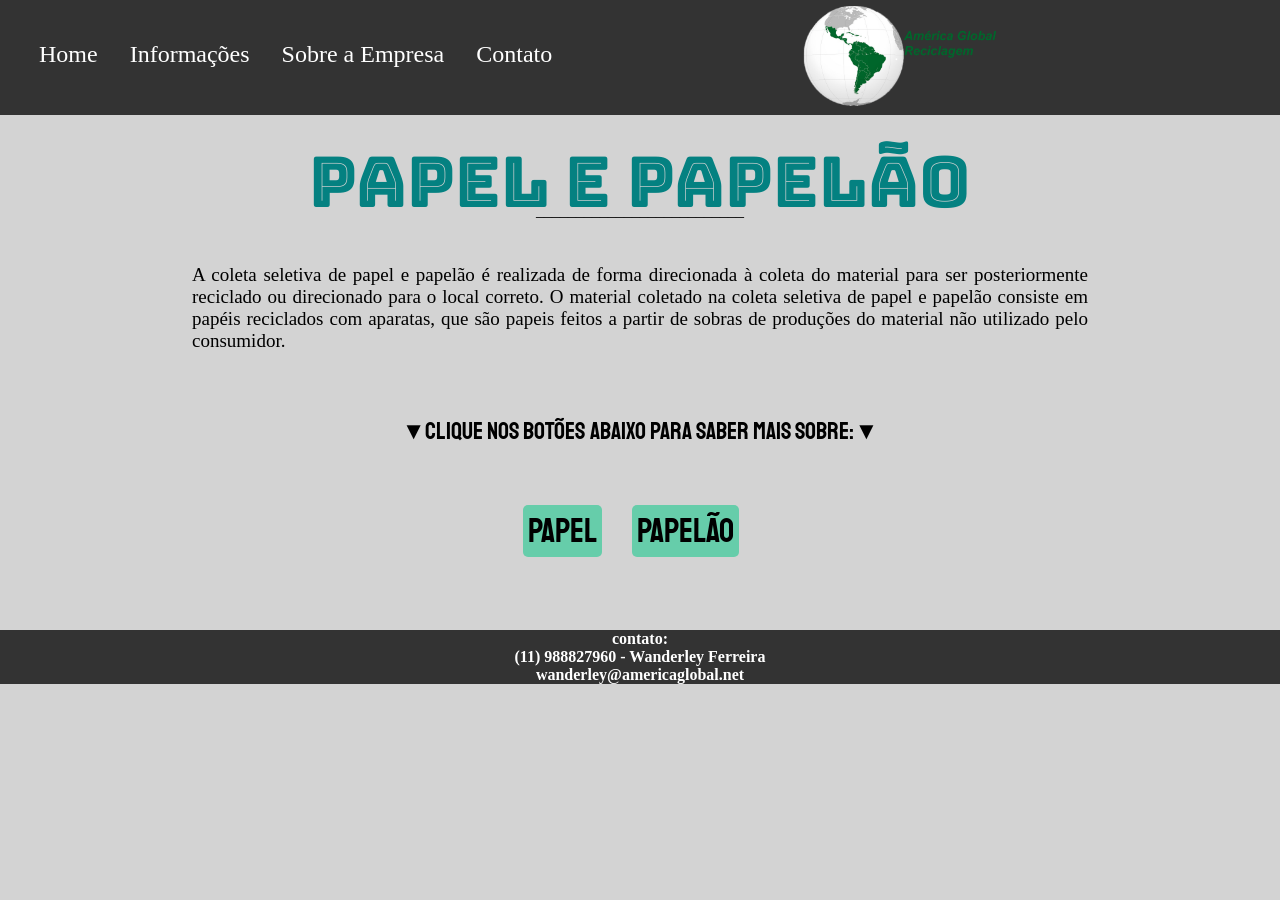
<file: codigos/papel.html>
<html>
    <head>

        <link rel="stylesheet" href="papel.css">
        <link href="https://fonts.googleapis.com/css2?family=Bai+Jamjuree:ital,wght@1,300&display=swap" rel="stylesheet">
        <link href="https://fonts.googleapis.com/css2?family=Bungee+Inline&display=swap" rel="stylesheet">
        <link href="https://fonts.googleapis.com/css2?family=Staatliches&display=swap" rel="stylesheet">
        
        <meta charset="UTF-8">
        <meta name="viewport" content="widith=device-width, initial-scale=1">
        <meta http-equiv="X-UA-Compatible" content="IE=Edge, chrome=1">

        <title>América Global</title>
    </head>

    <header>
      <ul class="navbar">
  
      <li style="margin-left: 20px;" class="litest" ><a  href="index.html">Home</a></li>
   
      <li class="dropdown" >
         <a href="javascript:void(0)" class="dropbtn">Informações</a>
         <div class="dropdown-content">
          <a href="coletas.html">Coletas</a>
          <a href="gestao.html">Gestão ambiental</a>
         </div>
       </li>
        <li class="litest"><a href="sobre.html">Sobre a Empresa</a></li>
        <li class="litest"><a href="contato.html">Contato</a></li>
        <li><img class="logo" src="../imagens/logo.png" alt="logo"></li>
      </ul>
   </header>
            
<div class="tudo">
    <div class="titulo">
        Papel e Papelão
    </div>
    <p style="text-align: center;">__________________________</p>
    <br>
  <div class="texto">
       <p>A coleta seletiva de papel e papelão é realizada de forma 
           direcionada à coleta do material para ser posteriormente 
           reciclado ou direcionado para o local correto. O material 
           coletado na coleta seletiva de papel e papelão consiste em 
           papéis reciclados com aparatas, que são papeis feitos a partir
            de sobras de produções do material não utilizado pelo consumidor.</p>
    </div>
    <p class="info">▼Clique nos botões abaixo para saber mais sobre:▼</p>
        <div class="ala">   
           <p style="opacity: 0%;" class="wikii" >.....................................................................................................................</p>
            <p class="wikii"><a  class="btnwiki" href="https://pt.wikipedia.org/wiki/Papel">Papel</a></p>
            <p class="wikii"><a class="btnwiki" href="https://pt.wikipedia.org/wiki/Papel%C3%A3o">Papelão</a></p> 
        </div> 
        <footer>
            <p><b>contato:
                <br>
                (11) 988827960 - Wanderley Ferreira
                <br>
                wanderley@americaglobal.net
            </b> </p>
        </footer>
  </body>
</html>
</file>
<file: america.css>
* { margin: 0; padding: 0; }

body {
    background-color: lightgray;
}

h1 {
    font-family: 'Teko', sans-serif;
    margin-top: -200px;
    text-align: left;
    font-size: 35pt;
}

header {
    width: 100%;
    height: 110px;
    text-align: center;
}

ul {
    list-style-type: none;
    margin:0px;
    padding: 3;
    overflow: hidden;
    background-color: #333;
    font-size: 18pt;
  }
  
  .litest {
      margin-top: 30px;
  }

  li {
    float: left;
}
  
  li a, .dropbtn {
    display: inline-block;
    color: white;
    text-align: center;
    padding: 8px 16px;
    text-decoration: none;
    transition: background-color 1s;
}
    .dropbtn {
    margin-top: 30px;
}  

  li a:hover, .dropdown:hover .dropbtn {
    background-color: red;
  }
  
  li.dropdown {
    display: inline-block;
}
          
  .dropdown-content {
    display: none;
    position: absolute; 
    background-color: #f9f9f9;
    min-width: 160px;
    box-shadow: 0px 8px 16px 0px rgba(0,0,0,0.2);
    z-index: 2;
}
  
  .dropdown-content a {
    color: #fff;
    padding: 12px 7px;
    text-decoration: none;
    display: block;
    text-align: left;
}
  
  .dropdown-content a:hover {
      background-color: red;
      color: #fff;
}
  
  .dropdown:hover .dropdown-content {
    display: block;
    background-color: #333;
  }

.slidershow {
    width: 100%;
    height: 500px;
    overflow: hidden;
    margin-top: 4%;
    z-index: 1;
}

.middle {
    position: absolute;
    top: 50%;
    left: 50%;
    transform: translate(-50%, -50%);
}

.navigation {
    position: absolute; 
    bottom: 20px;
    left: 50%;
    transform: translateX(-50%);
    display: flex;
}

.bar {
    width: 15px;
    height: 10px;
    border: 2px solid #fff;
    margin: 8px;
    cursor: pointer;
    transition: 0.4s;
}

.bar:hover {
    background: #fff;
}

input[name="r"] {
    position: absolute;
    visibility: hidden;
}

.slides {
    width: 500%;
    height: 100%;
    display: flex;
}

.slide {
    width: 20%;
    transition: 0.6s;
}

.slide img {
    width: 100%;
    height: 100%;
    position: relative;
    margin-top: -20px;
}

#r1:checked~.s1 {
    margin-left: 0;

}

#r2:checked~.s1 {
    margin-left: -20%;
}

#r3:checked~.s1 {
    margin-left: -40%;
}

#r4:checked~.s1 {
    margin-left: -60%;
}

#r5:checked~.s1 {
    margin-left: -80%;
}


.logo {
    width: 200px;
    height: 100px;
    margin: -70px 0px 0px 800px;
}
.tudo {
    margin: 20px;
}

.button {
    background-color: #4CAF50;
    border: none;
    color: white;
    padding: 15px 32px;
    text-align: center;
    text-decoration: none;
    display: inline-block;
    font-size: 16px;
    margin: 10px 5px;
    cursor: pointer;
  }

.texto {
    margin-top: 750px;
}

.logo2 {
    margin-top: -250px;
    margin-bottom: 50px;
    margin-left: 50%;
    width: 40%;
    height: 43%;
}

main {
    width: 100%;
    height: 850px;
    background-color: #a9a9a9;
}

.container1 {
    background-color: #2e8b57;
    width: 20%;
    height: 65%;
    display: flex;
    justify-content: center;
    margin: 7% 9%;/*margin dos containers*/
    float: left;
    border-radius: 25px;
}
 .container1:hover .textcontainer1 {
    opacity: 100%;
}

.imgcoletas {
    margin-left: 0px;
}



.divcoletas {
    clear: both;
    align-content: flex-end;
}

.coleta {
    width: 100%;
    height: 40%;
    border-bottom: 2px solid gray;
}
.ajustecontainers {
color: chocolate;
text-align: center;
margin-top: -120px;
} 

.textredirecionar {
    text-decoration: none;
    color: #ffffff;
    font-weight: bold;
    font-family: 'Bangers', cursive;
    font-size: 25pt;
}

.textcontainer1 {
    width: 100%;
    height: 100px;
    text-align: center;
    text-decoration: none;
    opacity: 0%;
    transition: 1s;
}

.container1:hover {
    box-shadow: 0 0 9px gray;
}

.container2 {
    background-color: #2e8b57;
    width: 20%;
    height: 65%;
    display: flex;
    justify-content: center;
    margin: 7% 2%;
    border-radius: 25px;
    float: left;
    
}
.container2:hover .textcontainer2 {
    opacity: 100%;
}

.imgcoletas {
    margin-left: 0px;
}

.imgamb {
    margin-left: 0px;
}

.gestão {
    clear: both;
    align-content: flex-end;
}


.arvore {
    width: 100%;
    height: 40%;
    border-bottom: 2px solid gray;
}

.textcontainer2 {
    width: 100%;
    height: 100px;
    text-align: center;
    opacity: 0%;
    transition: 1s;
}

.container2:hover {
    box-shadow: 0 0 9px gray;
}

.container3 {
    background-color: #2e8b57;
    width: 20%;
    height: 65%;
    display: flex;
    justify-content: center;
    margin: 7%;
    border-radius: 25px;
    float: left;
    
}
.container3:hover .textcontainer3 {
    opacity: 100%;
}

.imgcoletas {
    margin-left: 0px;
}

.imgamb {
    margin-left: 0px;
}

.gestão {
    clear: both;
    align-content: flex-end;
}


.arvore {
    width: 100%;
    height: 40%;
    border-bottom: 2px solid gray;
}

.textcontainer3 {
    width: 100%;
    height: 100px;
    text-align: center;
    opacity: 0%;
    transition: 1s;
}

.container3:hover {
    box-shadow: 0 0 9px gray;
}


footer{
    background-color: #333;
    size: 5cm;
    text-align: center;
    color: #fff;
}
.btn1{
    text-decoration: none;
    margin-left: 100px;
    background-color: aquamarine;
    padding: 5%;
    color: black;
    font-family: 'Courier New', Courier, monospace;
    font: bold;
    border-radius: 10px;
    transition: 0.5s;
}
.btn1:hover{
    background-color: cadetblue;
}
.orienta{
    font-family: 'Staatliches', cursive;
    background-color: blue;
    padding: 5px;
    margin-top: 85px;
    margin-bottom: -75px;
    transition: 0.5s;
}
.container1:hover .orienta {
    opacity: 0%;
}
.container2:hover .orienta {
    opacity: 0%;
}
.container3:hover .orienta {
    opacity: 0%;
}


@media only screen and (min-width: 800px) {

    .slidershow{
      margin-top: 6%;
    }
  
  }
  @media only screen and (min-width: 1200px) {

    .slidershow{
      margin-top: 4%;
    }
    .logo{
        margin: -70px 0px 0px 1000;
    }
  
  }
@media only screen and (min-width: 1300px) {

    .slidershow{
      margin-top: 2%;
    }
  
  }

@media only screen and (min-width: 1400px) {

  .slidershow{
    margin-top: 1%;
  }

}
</file>
<file: codigos/america.css>
* { margin: 0; padding: 0; }

body {
    background-color: lightgray;
}

h1 {
    font-family: 'Teko', sans-serif;
    margin-top: -200px;
    text-align: left;
    font-size: 35pt;
}

header {
    width: 100%;
    height: 110px;
    text-align: center;
}

ul {
    list-style-type: none;
    margin:0px;
    padding: 3;
    overflow: hidden;
    background-color: #333;
    font-size: 18pt;
  }
  
  .litest {
      margin-top: 30px;
  }

  li {
    float: left;
}
  
  li a, .dropbtn {
    display: inline-block;
    color: white;
    text-align: center;
    padding: 8px 16px;
    text-decoration: none;
    transition: background-color 1s;
}
    .dropbtn {
    margin-top: 30px;
}  

  li a:hover, .dropdown:hover .dropbtn {
    background-color: red;
  }
  
  li.dropdown {
    display: inline-block;
}
          
  .dropdown-content {
    display: none;
    position: absolute; 
    background-color: #f9f9f9;
    min-width: 160px;
    box-shadow: 0px 8px 16px 0px rgba(0,0,0,0.2);
    z-index: 2;
}
  
  .dropdown-content a {
    color: #fff;
    padding: 12px 7px;
    text-decoration: none;
    display: block;
    text-align: left;
}
  
  .dropdown-content a:hover {
      background-color: red;
      color: #fff;
}
  
  .dropdown:hover .dropdown-content {
    display: block;
    background-color: #333;
  }

.slidershow {
    width: 100%;
    height: 500px;
    overflow: hidden;
    margin-top: 4%;
    z-index: 2;
}

.middle {
    position: absolute;
    top: 50%;
    left: 50%;
    transform: translate(-50%, -50%);
}

.navigation {
    position: absolute; 
    bottom: 20px;
    left: 50%;
    transform: translateX(-50%);
    display: flex;
}

.bar {
    width: 15px;
    height: 10px;
    border: 2px solid #fff;
    margin: 8px;
    cursor: pointer;
    transition: 0.4s;
}

.bar:hover {
    background: #fff;
}

input[name="r"] {
    position: absolute;
    visibility: hidden;
}

.slides {
    width: 500%;
    height: 100%;
    display: flex;
}

.slide {
    width: 20%;
    transition: 0.6s;
}

.slide img {
    width: 100%;
    height: 100%;
    position: relative;
    margin-top: -20px;
}

#r1:checked~.s1 {
    margin-left: 0;

}

#r2:checked~.s1 {
    margin-left: -20%;
}

#r3:checked~.s1 {
    margin-left: -40%;
}

#r4:checked~.s1 {
    margin-left: -60%;
}

#r5:checked~.s1 {
    margin-left: -80%;
}


.logo {
    width: 200px;
    height: 100px;
    margin: -70px 0px 0px 800px;
}
.tudo {
    margin: 20px;
}

.button {
    background-color: #4CAF50;
    border: none;
    color: white;
    padding: 15px 32px;
    text-align: center;
    text-decoration: none;
    display: inline-block;
    font-size: 16px;
    margin: 10px 5px;
    cursor: pointer;
  }

.texto {
    margin-top: 750px;
}

.logo2 {
    margin-top: -250px;
    margin-bottom: 50px;
    margin-left: 50%;
    width: 40%;
    height: 43%;
}

main {
    width: 100%;
    height: 850px;
    background-color: #a9a9a9;
}

.container1 {
    background-color: #2e8b57;
    width: 240px;
    height: 550px;
    display: flex;
    justify-content: center;
    margin: 7% 9%;/*margin dos containers*/
    float: left;
    border-radius: 25px;
}
 .container1:hover .textcontainer1 {
    opacity: 100%;
}

.imgcoletas {
    margin-left: 0px;
}



.divcoletas {
    clear: both;
    align-content: flex-end;
}

.coleta {
    width: 100%;
    height: 40%;
    border-bottom: 2px solid gray;
}
.ajustecontainers {
color: chocolate;
text-align: center;
margin-top: -120px;
} 

.textredirecionar {
    text-decoration: none;
    color: #ffffff;
    font-weight: bold;
    font-family: 'Bangers', cursive;
    font-size: 25pt;
}

.textcontainer1 {
    width: 100%;
    height: 100px;
    text-align: center;
    text-decoration: none;
    opacity: 0%;
    transition: 1s;
}

.container1:hover {
    box-shadow: 0 0 9px gray;
}

.container2 {
    background-color: #2e8b57;
    width: 240px;
    height: 550px;
    display: flex;
    justify-content: center;
    margin: 7% 2%;
    border-radius: 25px;
    float: left;
    
}
.container2:hover .textcontainer2 {
    opacity: 100%;
}

.imgcoletas {
    margin-left: 0px;
}

.imgamb {
    margin-left: 0px;
}

.gestão {
    clear: both;
    align-content: flex-end;
}


.arvore {
    width: 100%;
    height: 40%;
    border-bottom: 2px solid gray;
}

.textcontainer2 {
    width: 100%;
    height: 100px;
    text-align: center;
    opacity: 0%;
    transition: 1s;
}

.container2:hover {
    box-shadow: 0 0 9px gray;
}

.container3 {
    background-color: #2e8b57;
    width: 240px;
    height: 550px;
    display: flex;
    justify-content: center;
    margin: 7%;
    border-radius: 25px;
    float: left;
    
}
.container3:hover .textcontainer3 {
    opacity: 100%;
}

.imgcoletas {
    margin-left: 0px;
}

.imgamb {
    margin-left: 0px;
}

.gestão {
    clear: both;
    align-content: flex-end;
}


.arvore {
    width: 100%;
    height: 40%;
    border-bottom: 2px solid gray;
}

.textcontainer3 {
    width: 100%;
    height: 100px;
    text-align: center;
    opacity: 0%;
    transition: 1s;
}

.container3:hover {
    box-shadow: 0 0 9px gray;
}


footer{
    background-color: #333;
    size: 5cm;
    text-align: center;
    color: #fff;
}
.btn1{
    text-decoration: none;
    margin-left: 100px;
    background-color: aquamarine;
    padding: 5%;
    color: black;
    font-family: 'Courier New', Courier, monospace;
    font: bold;
    border-radius: 10px;
    transition: 0.5s;
}
.btn1:hover{
    background-color: cadetblue;
}
.orienta{
    font-family: 'Staatliches', cursive;
    background-color: blue;
    padding: 5px;
    margin-top: 85px;
    margin-bottom: -75px;
    transition: 0.5s;
}
.container1:hover .orienta {
    opacity: 0%;
}
.container2:hover .orienta {
    opacity: 0%;
}
.container3:hover .orienta {
    opacity: 0%;
}


@media only screen and (min-width: 800px) {

    .slidershow{
      margin-top: 6%;
    }
  
  }
  @media only screen and (min-width: 1200px) {

    .slidershow{
      margin-top: 4%;
    }
    .logo{
        margin: -70px 0px 0px 1000;
    }
  
  }
@media only screen and (min-width: 1300px) {

    .slidershow{
      margin-top: 2%;
    }
  
  }

@media only screen and (min-width: 1400px) {

  .slidershow{
    margin-top: 1%;
  }

}
</file>
<file: coleta.css>
* {margin: 0; padding: 0;}

body {
    background-color: gray;
}

h1 {
    font-family: Arial, Helvetica, sans-serif;
    margin-top: -150px;
    text-align: left;
}

header {
    width: 100%;
    height: 110px;
    text-align: center;
}

ul {
    list-style-type: none;
    margin:0px;
    padding: 3;
    overflow: hidden;
    background-color: #333;
    font-size: 18pt;
  }
  
  .litest {
      margin-top: 30px;
  }

  li {
    float: left;
}
  
  li a, .dropbtn {
    display: inline-block;
    color: white;
    text-align: center;
    padding: 8px 16px;
    text-decoration: none;
    transition: background-color 1s;
}
    .dropbtn {
    margin-top: 30px;
}  

  li a:hover, .dropdown:hover .dropbtn {
    background-color: red;
  }
  
  li.dropdown {
    display: inline-block;
}
          
  .dropdown-content {
    display: none;
    position: absolute;
    background-color: #f9f9f9;
    min-width: 160px;
    box-shadow: 0px 8px 16px 0px rgba(0,0,0,0.2);
    z-index: 2;
}
  
  .dropdown-content a {
    color: #fff;
    padding: 12px 7px;
    text-decoration: none;
    display: block;
    text-align: left;
}
  
  .dropdown-content a:hover {
      background-color: red;
      color: #fff;
}
  
  .dropdown:hover .dropdown-content {
    display: block;
    background-color: #333;
  }

  .logo {
    width: 200px;
    height: 100px;
    margin: -70px 0px 0px 800px;
}

  main {
    width: 100%;
    height: 1000px;
    background-color: #a9a9a9;
}

.container1 {
    background-color: #2e8b57;
    width: 20%;
    height: 500px;          
    justify-content: center;
    margin: 5% 3%;
    float: left;
    border-radius: 10px;
    
}

.imgpapelao {
   align-items: center;
}


.divpapelao {
    clear: both;
    align-content: flex-end;
}

.coleta {
    width: auto;
    height: 42%;
    margin-top: -90px;
}

.ajustecontainers {
color: chocolate;
text-align: center;

}

.textredirecionar {
    text-decoration: none;
    color: #000000;
    font-weight: bold;
    font-family: 'Amatic SC', cursive;
    font-size: 27px;
}

.textcontainer1 {
    width: 100%;
    height: 100px;
    text-align: center;
    text-decoration: none;
    font-family: 'Kalam', cursive;
    
}

.container1:hover {
    box-shadow: 0 0 9px gray;
}

.container2 {
    background-color: #2e8b57;
    width: 20%;
    height: 500px;
    display: flex;
    justify-content: center;
    margin: 5% 2%;
    float: left;
    border-radius: 10px;
    
}

.imgplastico {
    margin-left: 0px;
}

.divplastico {
    clear: both;
    align-content: flex-end;
}


.plastico {
    width: 100%;
    height: 40%;
    margin-top: -90px;
}

.textcontainer2 {
    width: 100%;
    height: 100px;
    text-align: center;
    font-family: 'Kalam', cursive;
}

.container2:hover {
    box-shadow: 0 0 9px gray;
}

.container3 {
    background-color: #2e8b57;
    width: 20%;
    height: 500px;
    display: flex;
    justify-content: center;
    margin: 5% 2%;
    float: left;
    border-radius: 10px;
    
}

.imgvidro {
    margin-left: 0px;
}

.divvidro {
    clear: both;
    align-content: flex-end;
}

.vidro {
    width: auto;
    height: 40%;
    margin-left: -7%;
    margin-top: -90px;

}
.ajustecontainers {
color: chocolate;
text-align: center;

}

.textredirecionar {
    text-decoration: none;
    color: #000000;
    font-weight: bold;
}

.textcontainer3 {
    width: 100%;
    height: 100px;
    text-align: center;
    font-family: 'Kalam', cursive;
}

.container3:hover {
    box-shadow: 0 0 9px gray;
}


.container4{
    background-color: #2e8b57;
    width: 20%;
    height: 500px;
    display: flex;
    justify-content: center;
    margin: 5% 2%;
    float: left;
    border-radius: 10px;
    
    
}

.imgaluminio {
    margin-left: 0px;
}

.divalumio {
    clear: both;
    align-content: flex-end;
}

.aluminio {
    width: auto;
    height: 40%;
    position: relative;
    margin-left: 8%;
    margin-top: -90px;

}
.ajustecontainers {
color: chocolate;
text-align: center;

}

.textredirecionar {
    text-decoration: none;
    color: #000000;
    font-weight: bold;
}

.textcontainer4 {
    width: 100%;
    height: 100px;
    text-align: center;
    font-family: 'Kalam', cursive;
}

.container4:hover {
    box-shadow: 0 0 9px gray;
}

footer{
    background-color: #333;
    size: 5cm;
    text-align: center;
    color: #fff;
    margin-top: 447px
}
.btn1{
    text-decoration: none;
    margin-left: 100px;
    background-color: aquamarine;
    padding: 5%;
    color: black;
    font-family: 'Courier New', Courier, monospace;
    font: bold;
    border-radius: 10px;
    transition: 0.5s;
}
.btn1:hover{
    background-color: cadetblue;
}
</file>
<file: gestão.css>
* { margin: 0; padding: 0; }

body {
    background-color: lightgray;
    background-image:url(ambgest.jpg);
    background-size: 200%;
}

h1 {
  font-family: Arial, Helvetica, sans-serif;
  margin-top: -150px;
  text-align: left;
}

header {
  width: 100%;
  height: 110px;
  text-align: center;
}

ul {
  list-style-type: none;
  margin:0px;
  padding: 3;
  overflow: hidden;
  background-color: #333;
  font-size: 18pt;
}

.litest {
    margin-top: 30px;
}

li {
  float: left;
}

li a, .dropbtn {
  display: inline-block;
  color: white;
  text-align: center;
  padding: 8px 16px;
  text-decoration: none;
  transition: background-color 1s;
}
  .dropbtn {
  margin-top: 30px;
}  

li a:hover, .dropdown:hover .dropbtn {
  background-color: red;
}

li.dropdown {
  display: inline-block;
}
        
.dropdown-content {
  display: none;
  position: absolute;
  background-color: #f9f9f9;
  min-width: 160px;
  box-shadow: 0px 8px 16px 0px rgba(0,0,0,0.2);
  z-index: 2;
}

.dropdown-content a {
  color: #fff;
  padding: 12px 7px;
  text-decoration: none;
  display: block;
  text-align: left;
}

.dropdown-content a:hover {
    background-color: red;
    color: #fff;
}

.dropdown:hover .dropdown-content {
  display: block;
  background-color: #333;
}

.slidershow {
  width: 100%;
  height: 500px;
  overflow: hidden;
  z-index: 1;
  margin-top: 30px;
}

.middle {
  position: absolute;
  top: 50%;
  left: 50%;
  transform: translate(-50%, -50%);
}

.navigation {
  position: absolute;
  bottom: 20px;
  left: 50%;
  transform: translateX(-50%);
  display: flex;
}

.bar {
  width: 15px;
  height: 10px;
  border: 2px solid #fff;
  margin: 8px;
  cursor: pointer;
  transition: 0.4s;
}

.bar:hover {
  background: #fff;
}

input[name="r"] {
  position: absolute;
  visibility: hidden;
}


.logo {
  width: 200px;
  height: 100px;
  margin: -70px 0px 0px 800px;
}

.titulo {
margin-left: 1%;
margin-top: 20%;
text-align: center;
font-size: 70px;
font-family: 'Bungee Inline', cursive;
color: rgb(4, 129, 129);
}

.texto {
    margin-top: 6%;
    font-size: 25px;
    margin-left: 5%;
    font-family: 'Bai Jamjuree', sans-serif;
}


footer{
    background-color: #333;
    size: 5cm;
    text-align: center;
    color: #fff;
    margin-top: 447px
}
</file>
<file: aluminio.css>
* { margin: 0; padding: 0; }

body {
    background-color: lightgray;
}

h1 {
  font-family: Arial, Helvetica, sans-serif;
  margin-top: -150px;
  text-align: left;
}

header {
  width: 100%;
  height: 110px;
  text-align: center;
}

ul {
  list-style-type: none;
  margin:0px;
  padding: 3;
  overflow: hidden;
  background-color: #333;
  font-size: 18pt;
}

.litest {
    margin-top: 30px;
}

li {
  float: left;
}

li a, .dropbtn {
  display: inline-block;
  color: white;
  text-align: center;
  padding: 8px 16px;
  text-decoration: none;
  transition: background-color 1s;
}
  .dropbtn {
  margin-top: 30px;
}  

li a:hover, .dropdown:hover .dropbtn {
  background-color: red;
}

li.dropdown {
  display: inline-block;
}
        
.dropdown-content {
  display: none;
  position: absolute;
  background-color: #f9f9f9;
  min-width: 160px;
  box-shadow: 0px 8px 16px 0px rgba(0,0,0,0.2);
  z-index: 2;
}

.dropdown-content a {
  color: #fff;
  padding: 12px 7px;
  text-decoration: none;
  display: block;
  text-align: left;
}

.dropdown-content a:hover {
    background-color: red;
    color: #fff;
}

.dropdown:hover .dropdown-content {
  display: block;
  background-color: #333;
}

.slidershow {
  width: 100%;
  height: 500px;
  overflow: hidden;
  z-index: 1;
  margin-top: 30px;
}

.middle {
  position: absolute;
  top: 50%;
  left: 50%;
  transform: translate(-50%, -50%);
}

.navigation {
  position: absolute;
  bottom: 20px;
  left: 50%;
  transform: translateX(-50%);
  display: flex;
}

.bar {
  width: 15px;
  height: 10px;
  border: 2px solid #fff;
  margin: 8px;
  cursor: pointer;
  transition: 0.4s;
}

.bar:hover {
  background: #fff;
}

input[name="r"] {
  position: absolute;
  visibility: hidden;
}

.slides {
  width: 500%;
  height: 100%;
  display: flex;
}

.slide {
  width: 20%;
  transition: 0.6s;
}

.slide img {
  width: 100%;
  height: 100%;
  position: relative;
  margin-top: -20px;
}

#r1:checked~.s1 {
  margin-left: 0;

}

#r2:checked~.s1 {
  margin-left: -20%;
}

#r3:checked~.s1 {
  margin-left: -40%;
}

#r4:checked~.s1 {
  margin-left: -60%;
}

#r5:checked~.s1 {
  margin-left: -80%;
}


.logo {
  width: 200px;
  height: 100px;
  margin: -70px 0px 0px 800px;
}

.titulo {
  margin-top: 2%;
  margin-bottom: -2%;
  text-align: center;
  font-size: 70px;
  font-family: 'Bungee Inline', cursive;
  color: rgb(4, 129, 129);
}

.texto {
  font-size: 19px;
  text-align: center;
  text-align: justify;
  margin: 2% 15%;
}

.logo2 {
    width: 40%;
    height: 45%;
    position: relative;
   margin-left: 60%;
}

footer{
    background-color: #333;
    size: 5cm;
    text-align: center;
    color: #fff;
    margin-top: 80px
}
.btnwiki{
  text-decoration: none;
  font-size: 25pt;
  background-color: mediumaquamarine;
  padding: 5px;
  text-transform: uppercase;
  color: black;
  font-family: 'Staatliches', cursive;
  border-radius: 5px;
  transition: 0.5s;
}
.btnwiki:hover{
  background-color: rgb(65, 131, 109);
}
.wikii{
  display: inline-block;
  margin-left: 2%;
}
.info{
  text-align: center;
  margin-top: 5%;
  margin-bottom: 5%;
  text-transform: uppercase;
  font-family: 'Staatliches', cursive;
  font-size: 18pt;
}
</file>
<file: papel.css>
* { margin: 0; padding: 0; }

body {
    background-color: lightgray;
}

h1 {
  font-family: Arial, Helvetica, sans-serif;
  margin-top: -150px;
  text-align: left;
}

header {
  width: 100%;
  height: 110px;
  text-align: center;
}

.navbar {
  list-style-type: none;
  margin:0px;
  padding: 3;
  overflow: hidden;
  background-color: #333;
  font-size: 18pt;
}

.litest {
    margin-top: 30px;
}

li {
  float: left;
}

li a, .dropbtn {
  display: inline-block;
  color: white;
  text-align: center;
  padding: 8px 16px;
  text-decoration: none;
  transition: background-color 1s;
}
  .dropbtn {
  margin-top: 30px;
}  

li a:hover, .dropdown:hover .dropbtn {
  background-color: red;
}

li.dropdown {
  display: inline-block;
}
        
.dropdown-content {
  display: none;
  position: absolute;
  background-color: #f9f9f9;
  min-width: 160px;
  box-shadow: 0px 8px 16px 0px rgba(0,0,0,0.2);
  z-index: 2;
}

.dropdown-content a {
  color: #fff;
  padding: 12px 7px;
  text-decoration: none;
  display: block;
  text-align: left;
}

.dropdown-content a:hover {
    background-color: red;
    color: #fff;
}

.dropdown:hover .dropdown-content {
  display: block;
  background-color: #333;
}

.slidershow {
  width: 100%;
  height: 500px;
  overflow: hidden;
  z-index: 1;
  margin-top: 30px;
}

.middle {
  position: absolute;
  top: 50%;
  left: 50%;
  transform: translate(-50%, -50%);
}

.navigation {
  position: absolute;
  bottom: 20px;
  left: 50%;
  transform: translateX(-50%);
  display: flex;
}

.bar {
  width: 15px;
  height: 10px;
  border: 2px solid #fff;
  margin: 8px;
  cursor: pointer;
  transition: 0.4s;
}

.bar:hover {
  background: #fff;
}

input[name="r"] {
  position: absolute;
  visibility: hidden;
}

.slides {
  width: 500%;
  height: 100%;
  display: flex;
}

.slide {
  width: 20%;
  transition: 0.6s;
}

.slide img {
  width: 100%;
  height: 100%;
  position: relative;
  margin-top: -20px;
}

#r1:checked~.s1 {
  margin-left: 0;

}

#r2:checked~.s1 {
  margin-left: -20%;
}

#r3:checked~.s1 {
  margin-left: -40%;
}

#r4:checked~.s1 {
  margin-left: -60%;
}

#r5:checked~.s1 {
  margin-left: -80%;
}


.logo {
  width: 200px;
  height: 100px;
  margin: -70px 0px 0px 800px;
}

.titulo {
  margin-top: 2%;
  margin-bottom: -2%;
  text-align: center;
  font-size: 70px;
  font-family: 'Bungee Inline', cursive;
  color: rgb(4, 129, 129);
}

.texto {
  font-size: 19px;
  text-align: center;
  text-align: justify;
  margin: 2% 15%;
}

.logo2 {
    width: 40%;
    height: 45%;
    position: relative;
   margin-left: 60%;
}

footer{
    background-color: #333;
    size: 5cm;
    text-align: center;
    color: #fff;
    margin-top: 78px
}
.btnwiki{
  text-decoration: none;
  font-size: 25pt;
  background-color: mediumaquamarine;
  padding: 5px;
  text-transform: uppercase;
  color: black;
  font-family: 'Staatliches', cursive;
  border-radius: 5px;
  transition: 0.5s;
}
.btnwiki:hover{
  background-color: rgb(65, 131, 109);
}
.wikii{
  display: inline-block;
  margin-left: 2%;
}
.info{
  text-align: center;
  margin-top: 5%;
  margin-bottom: 5%;
  text-transform: uppercase;
  font-family: 'Staatliches', cursive;
  font-size: 18pt;
}
</file>
<file: plastico.css>
* { margin: 0; padding: 0; }

body {
    background-color: lightgray;
}

h1 {
  font-family: Arial, Helvetica, sans-serif;
  margin-top: -150px;
  text-align: left;
}

header {
  width: 100%;
  height: 110px;
  text-align: center;
}

ul {
  list-style-type: none;
  margin:0px;
  padding: 3;
  overflow: hidden;
  background-color: #333;
  font-size: 18pt;
}

.litest {
    margin-top: 30px;
}

li {
  float: left;
}

li a, .dropbtn {
  display: inline-block;
  color: white;
  text-align: center;
  padding: 8px 16px;
  text-decoration: none;
  transition: background-color 1s;
}
  .dropbtn {
  margin-top: 30px;
}  

li a:hover, .dropdown:hover .dropbtn {
  background-color: red;
}

li.dropdown {
  display: inline-block;
}
        
.dropdown-content {
  display: none;
  position: absolute;
  background-color: #f9f9f9;
  min-width: 160px;
  box-shadow: 0px 8px 16px 0px rgba(0,0,0,0.2);
  z-index: 2;
}

.dropdown-content a {
  color: #fff;
  padding: 12px 7px;
  text-decoration: none;
  display: block;
  text-align: left;
}

.dropdown-content a:hover {
    background-color: red;
    color: #fff;
}

.dropdown:hover .dropdown-content {
  display: block;
  background-color: #333;
}

.slidershow {
  width: 100%;
  height: 500px;
  overflow: hidden;
  z-index: 1;
  margin-top: 30px;
}

.middle {
  position: absolute;
  top: 50%;
  left: 50%;
  transform: translate(-50%, -50%);
}

.navigation {
  position: absolute;
  bottom: 20px;
  left: 50%;
  transform: translateX(-50%);
  display: flex;
}

.bar {
  width: 15px;
  height: 10px;
  border: 2px solid #fff;
  margin: 8px;
  cursor: pointer;
  transition: 0.4s;
}

.bar:hover {
  background: #fff;
}

input[name="r"] {
  position: absolute;
  visibility: hidden;
}

.slides {
  width: 500%;
  height: 100%;
  display: flex;
}

.slide {
  width: 20%;
  transition: 0.6s;
}

.slide img {
  width: 100%;
  height: 100%;
  position: relative;
  margin-top: -20px;
}

#r1:checked~.s1 {
  margin-left: 0;

}

#r2:checked~.s1 {
  margin-left: -20%;
}

#r3:checked~.s1 {
  margin-left: -40%;
}

#r4:checked~.s1 {
  margin-left: -60%;
}

#r5:checked~.s1 {
  margin-left: -80%;
}


.logo {
  width: 200px;
  height: 100px;
  margin: -70px 0px 0px 800px;
}

.titulo {
  margin-top: 2%;
  margin-bottom: -2%;
  text-align: center;
  font-size: 70px;
  font-family: 'Bungee Inline', cursive;
  color: rgb(4, 129, 129);
}

.texto {
  font-size: 19px;
  text-align: center;
  text-align: justify;
  margin: 2% 15%;
}

.logo2 {
    width: 40%;
    height: 45%;
    position: relative;
   margin-left: 60%;
}

footer{
    background-color: #333;
    size: 5cm;
    text-align: center;
    color: #fff;
    margin-top: 80px
}
.btnwiki{
  text-decoration: none;
  font-size: 35pt;
  background-color: mediumaquamarine;
  padding: 5px;
  text-transform: uppercase;
  color: black;
  font-family: 'Staatliches', cursive;
  border-radius: 5px;
  transition: 0.5s;
}
.btnwiki:hover{
  background-color: rgb(65, 131, 109);
}
.wikii{
  display: inline-block;
  margin-left: 2%;
}
.info{
  text-align: center;
  margin-top: 5%;
  margin-bottom: 5%;
  text-transform: uppercase;
  font-family: 'Staatliches', cursive;
  font-size: 18pt;
}
</file>
<file: sobre.css>
* { margin: 0; padding: 0; }

body {
    background-color: lightgray;
}

h1 {
  font-family: Arial, Helvetica, sans-serif;
  margin-top: -150px;
  text-align: left;
}

header {
  width: 100%;
  height: 110px;
  text-align: center;
}

ul {
  list-style-type: none;
  margin:0px;
  padding: 3;
  overflow: hidden;
  background-color: #333;
  font-size: 18pt;
}

.litest {
    margin-top: 30px;
}

li {
  float: left;
}

li a, .dropbtn {
  display: inline-block;
  color: white;
  text-align: center;
  padding: 8px 16px;
  text-decoration: none;
  transition: background-color 1s;
}
  .dropbtn {
  margin-top: 30px;
}  

li a:hover, .dropdown:hover .dropbtn {
  background-color: red;
}

li.dropdown {
  display: inline-block;
}
        
.dropdown-content {
  display: none;
  position: absolute;
  background-color: #f9f9f9;
  min-width: 160px;
  box-shadow: 0px 8px 16px 0px rgba(0,0,0,0.2);
  z-index: 2;
}

.dropdown-content a {
  color: #fff;
  padding: 12px 7px;
  text-decoration: none;
  display: block;
  text-align: left;
}

.dropdown-content a:hover {
    background-color: red;
    color: #fff;
}

.dropdown:hover .dropdown-content {
  display: block;
  background-color: #333;
}

.slidershow {
  width: 100%;
  height: 500px;
  overflow: hidden;
  z-index: 1;
  margin-top: 30px;
}

.middle {
  position: absolute;
  top: 50%;
  left: 50%;
  transform: translate(-50%, -50%);
}

.navigation {
  position: absolute;
  bottom: 20px;
  left: 50%;
  transform: translateX(-50%);
  display: flex;
}

.bar {
  width: 15px;
  height: 10px;
  border: 2px solid #fff;
  margin: 8px;
  cursor: pointer;
  transition: 0.4s;
}

.bar:hover {
  background: #fff;
}

input[name="r"] {
  position: absolute;
  visibility: hidden;
}

.slides {
  width: 500%;
  height: 100%;
  display: flex;
}

.slide {
  width: 20%;
  transition: 0.6s;
}

.slide img {
  width: 100%;
  height: 100%;
  position: relative;
  margin-top: -20px;
}

#r1:checked~.s1 {
  margin-left: 0;

}

#r2:checked~.s1 {
  margin-left: -20%;
}

#r3:checked~.s1 {
  margin-left: -40%;
}

#r4:checked~.s1 {
  margin-left: -60%;
}

#r5:checked~.s1 {
  margin-left: -80%;
}


.logo {
  width: 200px;
  height: 100px;
  margin: -70px 0px 0px 800px;
}

.titulo {
  margin-top: 2%;
  margin-bottom: -2%;
  text-align: center;
  font-size: 70px;
  font-family: 'Bungee Inline', cursive;
  color: rgb(4, 129, 129);
}

.texto {
    font-size: 19px;
    text-align: center;
    text-align: justify;
    margin: 2% 15%;
}

.imgt{
  margin: 0% 18%;
 
}

footer{
    background-color: #333;
    size: 5cm;
    text-align: center;
    color: #fff;
    margin-top: 0px
}
.info{
  text-align: center;
  margin-top: 5%;
  text-transform: uppercase;
  font-family: 'Staatliches', cursive;
  font-size: 18pt;
}
</file>
<file: vidro.css>
* { margin: 0; padding: 0; }

body {
    background-color: lightgray;
}

h1 {
  font-family: Arial, Helvetica, sans-serif;
  margin-top: -150px;
  text-align: left;
}

header {
  width: 100%;
  height: 110px;
  text-align: center;
}

ul {
  list-style-type: none;
  margin:0px;
  padding: 3;
  overflow: hidden;
  background-color: #333;
  font-size: 18pt;
}

.litest {
    margin-top: 30px;
}

li {
  float: left;
}

li a, .dropbtn {
  display: inline-block;
  color: white;
  text-align: center;
  padding: 8px 16px;
  text-decoration: none;
  transition: background-color 1s;
}
  .dropbtn {
  margin-top: 30px;
}  

li a:hover, .dropdown:hover .dropbtn {
  background-color: red;
}

li.dropdown {
  display: inline-block;
}
        
.dropdown-content {
  display: none;
  position: absolute;
  background-color: #f9f9f9;
  min-width: 160px;
  box-shadow: 0px 8px 16px 0px rgba(0,0,0,0.2);
  z-index: 2;
}

.dropdown-content a {
  color: #fff;
  padding: 12px 7px;
  text-decoration: none;
  display: block;
  text-align: left;
}

.dropdown-content a:hover {
    background-color: red;
    color: #fff;
}

.dropdown:hover .dropdown-content {
  display: block;
  background-color: #333;
}

.slidershow {
  width: 100%;
  height: 500px;
  overflow: hidden;
  z-index: 1;
  margin-top: 30px;
}

.middle {
  position: absolute;
  top: 50%;
  left: 50%;
  transform: translate(-50%, -50%);
}

.navigation {
  position: absolute;
  bottom: 20px;
  left: 50%;
  transform: translateX(-50%);
  display: flex;
}

.bar {
  width: 15px;
  height: 10px;
  border: 2px solid #fff;
  margin: 8px;
  cursor: pointer;
  transition: 0.4s;
}

.bar:hover {
  background: #fff;
}

input[name="r"] {
  position: absolute;
  visibility: hidden;
}

.slides {
  width: 500%;
  height: 100%;
  display: flex;
}

.slide {
  width: 20%;
  transition: 0.6s;
}

.slide img {
  width: 100%;
  height: 100%;
  position: relative;
  margin-top: -20px;
}

#r1:checked~.s1 {
  margin-left: 0;

}

#r2:checked~.s1 {
  margin-left: -20%;
}

#r3:checked~.s1 {
  margin-left: -40%;
}

#r4:checked~.s1 {
  margin-left: -60%;
}

#r5:checked~.s1 {
  margin-left: -80%;
}


.logo {
  width: 200px;
  height: 100px;
  margin: -70px 0px 0px 800px;
}


.titulo {
  margin-top: 2%;
  margin-bottom: -2%;
  text-align: center;
  font-size: 70px;
  font-family: 'Bungee Inline', cursive;
  color: rgb(4, 129, 129);
}

.texto {
  font-size: 19px;
  text-align: center;
  text-align: justify;
  margin: 2% 15%;
}

.logo2 {
    width: 40%;
    height: 45%;
    position: relative;
   margin-left: 60%;
}

footer{
    background-color: #333;
    size: 5cm;
    text-align: center;
    color: #fff;
    margin-top: 80px
}
.btnwiki{
  text-decoration: none;
  font-size: 35pt;
  background-color: mediumaquamarine;
  padding: 5px;
  text-transform: uppercase;
  color: black;
  font-family: 'Staatliches', cursive;
  border-radius: 5px;
  transition: 0.5s;
}
.btnwiki:hover{
  background-color: rgb(65, 131, 109);
}
.wikii{
  display: inline-block;
  margin-left: 2%;
}
.info{
  text-align: center;
  margin-top: 5%;
  margin-bottom: 5%;
  text-transform: uppercase;
  font-family: 'Staatliches', cursive;
  font-size: 18pt;
}
</file>
<file: codigos/coleta.css>
* {margin: 0; padding: 0;}

body {
    background-color: gray;
}

h1 {
    font-family: Arial, Helvetica, sans-serif;
    margin-top: -150px;
    text-align: left;
}

header {
    width: 100%;
    height: 110px;
    text-align: center;
}

ul {
    list-style-type: none;
    margin:0px;
    padding: 3;
    overflow: hidden;
    background-color: #333;
    font-size: 18pt;
  }
  
  .litest {
      margin-top: 30px;
  }

  li {
    float: left;
}
  
  li a, .dropbtn {
    display: inline-block;
    color: white;
    text-align: center;
    padding: 8px 16px;
    text-decoration: none;
    transition: background-color 1s;
}
    .dropbtn {
    margin-top: 30px;
}  

  li a:hover, .dropdown:hover .dropbtn {
    background-color: red;
  }
  
  li.dropdown {
    display: inline-block;
}
          
  .dropdown-content {
    display: none;
    position: absolute;
    background-color: #f9f9f9;
    min-width: 160px;
    box-shadow: 0px 8px 16px 0px rgba(0,0,0,0.2);
    z-index: 2;
}
  
  .dropdown-content a {
    color: #fff;
    padding: 12px 7px;
    text-decoration: none;
    display: block;
    text-align: left;
}
  
  .dropdown-content a:hover {
      background-color: red;
      color: #fff;
}
  
  .dropdown:hover .dropdown-content {
    display: block;
    background-color: #333;
  }

  .logo {
    width: 200px;
    height: 100px;
    margin: -70px 0px 0px 800px;
}

  main {
    width: 100%;
    height: 1000px;
    background-color: #a9a9a9;
}

.container1 {
    background-color: #2e8b57;
    width: 20%;
    height: 500px;          
    justify-content: center;
    margin: 5% 3%;
    float: left;
    border-radius: 10px;
    
}

.imgpapelao {
   align-items: center;
}


.divpapelao {
    clear: both;
    align-content: flex-end;
}

.coleta {
    width: auto;
    height: 42%;
    margin-top: -90px;
}

.ajustecontainers {
color: chocolate;
text-align: center;

}

.textredirecionar {
    text-decoration: none;
    color: #000000;
    font-weight: bold;
    font-family: 'Amatic SC', cursive;
    font-size: 27px;
}

.textcontainer1 {
    width: 100%;
    height: 100px;
    text-align: center;
    text-decoration: none;
    font-family: 'Kalam', cursive;
    
}

.container1:hover {
    box-shadow: 0 0 9px gray;
}

.container2 {
    background-color: #2e8b57;
    width: 20%;
    height: 500px;
    display: flex;
    justify-content: center;
    margin: 5% 2%;
    float: left;
    border-radius: 10px;
    
}

.imgplastico {
    margin-left: 0px;
}

.divplastico {
    clear: both;
    align-content: flex-end;
}


.plastico {
    width: 100%;
    height: 40%;
    margin-top: -90px;
}

.textcontainer2 {
    width: 100%;
    height: 100px;
    text-align: center;
    font-family: 'Kalam', cursive;
}

.container2:hover {
    box-shadow: 0 0 9px gray;
}

.container3 {
    background-color: #2e8b57;
    width: 20%;
    height: 500px;
    display: flex;
    justify-content: center;
    margin: 5% 2%;
    float: left;
    border-radius: 10px;
    
}

.imgvidro {
    margin-left: 0px;
}

.divvidro {
    clear: both;
    align-content: flex-end;
}

.vidro {
    width: auto;
    height: 40%;
    margin-left: -7%;
    margin-top: -90px;

}
.ajustecontainers {
color: chocolate;
text-align: center;

}

.textredirecionar {
    text-decoration: none;
    color: #000000;
    font-weight: bold;
}

.textcontainer3 {
    width: 100%;
    height: 100px;
    text-align: center;
    font-family: 'Kalam', cursive;
}

.container3:hover {
    box-shadow: 0 0 9px gray;
}


.container4{
    background-color: #2e8b57;
    width: 20%;
    height: 500px;
    display: flex;
    justify-content: center;
    margin: 5% 2%;
    float: left;
    border-radius: 10px;
    
    
}

.imgaluminio {
    margin-left: 0px;
}

.divalumio {
    clear: both;
    align-content: flex-end;
}

.aluminio {
    width: auto;
    height: 40%;
    position: relative;
    margin-left: 8%;
    margin-top: -90px;

}
.ajustecontainers {
color: chocolate;
text-align: center;

}

.textredirecionar {
    text-decoration: none;
    color: #000000;
    font-weight: bold;
}

.textcontainer4 {
    width: 100%;
    height: 100px;
    text-align: center;
    font-family: 'Kalam', cursive;
}

.container4:hover {
    box-shadow: 0 0 9px gray;
}

footer{
    background-color: #333;
    size: 5cm;
    text-align: center;
    color: #fff;
    margin-top: 447px
}
.btn1{
    text-decoration: none;
    margin-left: 100px;
    background-color: aquamarine;
    padding: 5%;
    color: black;
    font-family: 'Courier New', Courier, monospace;
    font: bold;
    border-radius: 10px;
    transition: 0.5s;
}
.btn1:hover{
    background-color: cadetblue;
}
</file>
<file: codigos/aluminio.css>
* { margin: 0; padding: 0; }

body {
    background-color: lightgray;
}

h1 {
  font-family: Arial, Helvetica, sans-serif;
  margin-top: -150px;
  text-align: left;
}

header {
  width: 100%;
  height: 110px;
  text-align: center;
}

ul {
  list-style-type: none;
  margin:0px;
  padding: 3;
  overflow: hidden;
  background-color: #333;
  font-size: 18pt;
}

.litest {
    margin-top: 30px;
}

li {
  float: left;
}

li a, .dropbtn {
  display: inline-block;
  color: white;
  text-align: center;
  padding: 8px 16px;
  text-decoration: none;
  transition: background-color 1s;
}
  .dropbtn {
  margin-top: 30px;
}  

li a:hover, .dropdown:hover .dropbtn {
  background-color: red;
}

li.dropdown {
  display: inline-block;
}
        
.dropdown-content {
  display: none;
  position: absolute;
  background-color: #f9f9f9;
  min-width: 160px;
  box-shadow: 0px 8px 16px 0px rgba(0,0,0,0.2);
  z-index: 2;
}

.dropdown-content a {
  color: #fff;
  padding: 12px 7px;
  text-decoration: none;
  display: block;
  text-align: left;
}

.dropdown-content a:hover {
    background-color: red;
    color: #fff;
}

.dropdown:hover .dropdown-content {
  display: block;
  background-color: #333;
}

.slidershow {
  width: 100%;
  height: 500px;
  overflow: hidden;
  z-index: 1;
  margin-top: 30px;
}

.middle {
  position: absolute;
  top: 50%;
  left: 50%;
  transform: translate(-50%, -50%);
}

.navigation {
  position: absolute;
  bottom: 20px;
  left: 50%;
  transform: translateX(-50%);
  display: flex;
}

.bar {
  width: 15px;
  height: 10px;
  border: 2px solid #fff;
  margin: 8px;
  cursor: pointer;
  transition: 0.4s;
}

.bar:hover {
  background: #fff;
}

input[name="r"] {
  position: absolute;
  visibility: hidden;
}

.slides {
  width: 500%;
  height: 100%;
  display: flex;
}

.slide {
  width: 20%;
  transition: 0.6s;
}

.slide img {
  width: 100%;
  height: 100%;
  position: relative;
  margin-top: -20px;
}

#r1:checked~.s1 {
  margin-left: 0;

}

#r2:checked~.s1 {
  margin-left: -20%;
}

#r3:checked~.s1 {
  margin-left: -40%;
}

#r4:checked~.s1 {
  margin-left: -60%;
}

#r5:checked~.s1 {
  margin-left: -80%;
}


.logo {
  width: 200px;
  height: 100px;
  margin: -70px 0px 0px 800px;
}

.titulo {
  margin-top: 2%;
  margin-bottom: -2%;
  text-align: center;
  font-size: 70px;
  font-family: 'Bungee Inline', cursive;
  color: rgb(4, 129, 129);
}

.texto {
  font-size: 19px;
  text-align: center;
  text-align: justify;
  margin: 2% 15%;
}

.logo2 {
    width: 40%;
    height: 45%;
    position: relative;
   margin-left: 60%;
}

footer{
    background-color: #333;
    size: 5cm;
    text-align: center;
    color: #fff;
    margin-top: 80px
}
.btnwiki{
  text-decoration: none;
  font-size: 25pt;
  background-color: mediumaquamarine;
  padding: 5px;
  text-transform: uppercase;
  color: black;
  font-family: 'Staatliches', cursive;
  border-radius: 5px;
  transition: 0.5s;
}
.btnwiki:hover{
  background-color: rgb(65, 131, 109);
}
.wikii{
  display: inline-block;
  margin-left: 2%;
}
.info{
  text-align: center;
  margin-top: 5%;
  margin-bottom: 5%;
  text-transform: uppercase;
  font-family: 'Staatliches', cursive;
  font-size: 18pt;
}
</file>
<file: codigos/papel.css>
* { margin: 0; padding: 0; }

body {
    background-color: lightgray;
}

h1 {
  font-family: Arial, Helvetica, sans-serif;
  margin-top: -150px;
  text-align: left;
}

header {
  width: 100%;
  height: 110px;
  text-align: center;
}

.navbar {
  list-style-type: none;
  margin:0px;
  padding: 3;
  overflow: hidden;
  background-color: #333;
  font-size: 18pt;
}

.litest {
    margin-top: 30px;
}

li {
  float: left;
}

li a, .dropbtn {
  display: inline-block;
  color: white;
  text-align: center;
  padding: 8px 16px;
  text-decoration: none;
  transition: background-color 1s;
}
  .dropbtn {
  margin-top: 30px;
}  

li a:hover, .dropdown:hover .dropbtn {
  background-color: red;
}

li.dropdown {
  display: inline-block;
}
        
.dropdown-content {
  display: none;
  position: absolute;
  background-color: #f9f9f9;
  min-width: 160px;
  box-shadow: 0px 8px 16px 0px rgba(0,0,0,0.2);
  z-index: 2;
}

.dropdown-content a {
  color: #fff;
  padding: 12px 7px;
  text-decoration: none;
  display: block;
  text-align: left;
}

.dropdown-content a:hover {
    background-color: red;
    color: #fff;
}

.dropdown:hover .dropdown-content {
  display: block;
  background-color: #333;
}

.slidershow {
  width: 100%;
  height: 500px;
  overflow: hidden;
  z-index: 1;
  margin-top: 30px;
}

.middle {
  position: absolute;
  top: 50%;
  left: 50%;
  transform: translate(-50%, -50%);
}

.navigation {
  position: absolute;
  bottom: 20px;
  left: 50%;
  transform: translateX(-50%);
  display: flex;
}

.bar {
  width: 15px;
  height: 10px;
  border: 2px solid #fff;
  margin: 8px;
  cursor: pointer;
  transition: 0.4s;
}

.bar:hover {
  background: #fff;
}

input[name="r"] {
  position: absolute;
  visibility: hidden;
}

.slides {
  width: 500%;
  height: 100%;
  display: flex;
}

.slide {
  width: 20%;
  transition: 0.6s;
}

.slide img {
  width: 100%;
  height: 100%;
  position: relative;
  margin-top: -20px;
}

#r1:checked~.s1 {
  margin-left: 0;

}

#r2:checked~.s1 {
  margin-left: -20%;
}

#r3:checked~.s1 {
  margin-left: -40%;
}

#r4:checked~.s1 {
  margin-left: -60%;
}

#r5:checked~.s1 {
  margin-left: -80%;
}


.logo {
  width: 200px;
  height: 100px;
  margin: -70px 0px 0px 800px;
}

.titulo {
  margin-top: 2%;
  margin-bottom: -2%;
  text-align: center;
  font-size: 70px;
  font-family: 'Bungee Inline', cursive;
  color: rgb(4, 129, 129);
}

.texto {
  font-size: 19px;
  text-align: center;
  text-align: justify;
  margin: 2% 15%;
}

.logo2 {
    width: 40%;
    height: 45%;
    position: relative;
   margin-left: 60%;
}

footer{
    background-color: #333;
    size: 5cm;
    text-align: center;
    color: #fff;
    margin-top: 78px
}
.btnwiki{
  text-decoration: none;
  font-size: 25pt;
  background-color: mediumaquamarine;
  padding: 5px;
  text-transform: uppercase;
  color: black;
  font-family: 'Staatliches', cursive;
  border-radius: 5px;
  transition: 0.5s;
}
.btnwiki:hover{
  background-color: rgb(65, 131, 109);
}
.wikii{
  display: inline-block;
  margin-left: 2%;
}
.info{
  text-align: center;
  margin-top: 5%;
  margin-bottom: 5%;
  text-transform: uppercase;
  font-family: 'Staatliches', cursive;
  font-size: 18pt;
}
</file>
